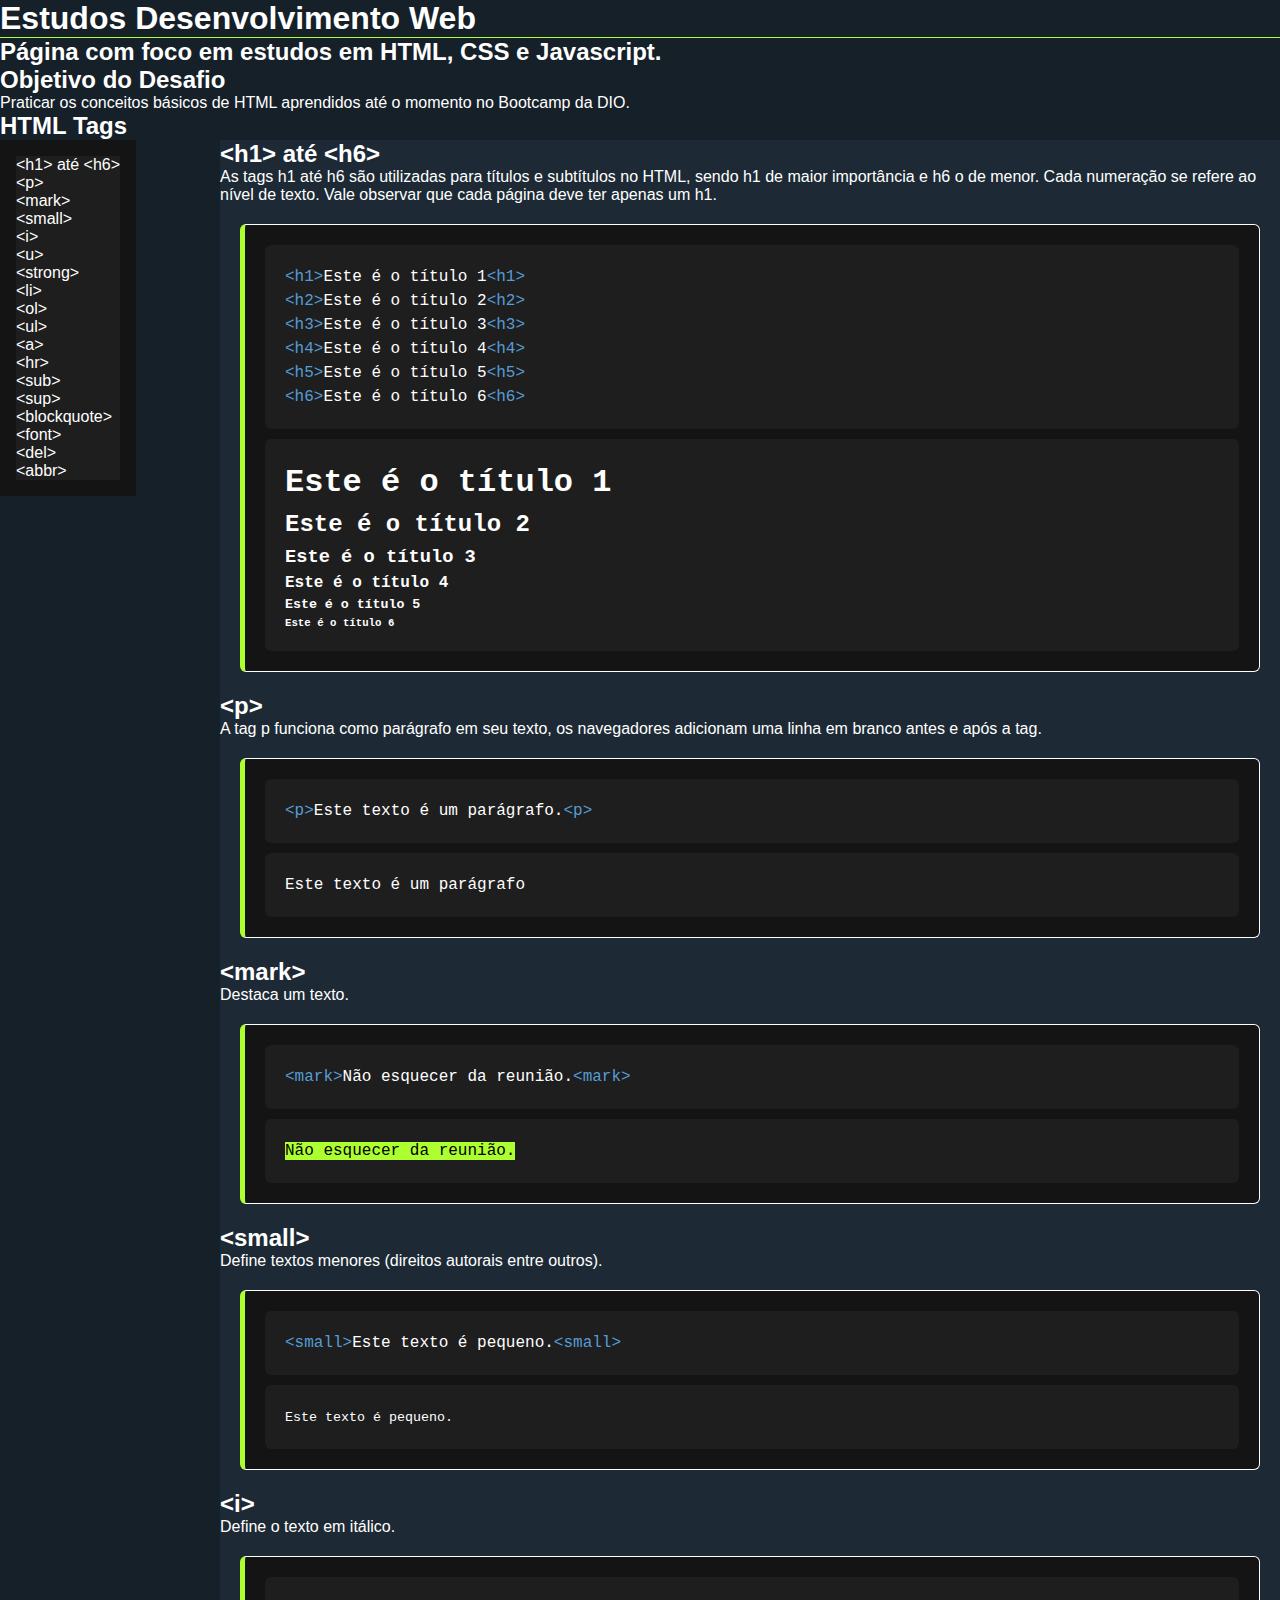
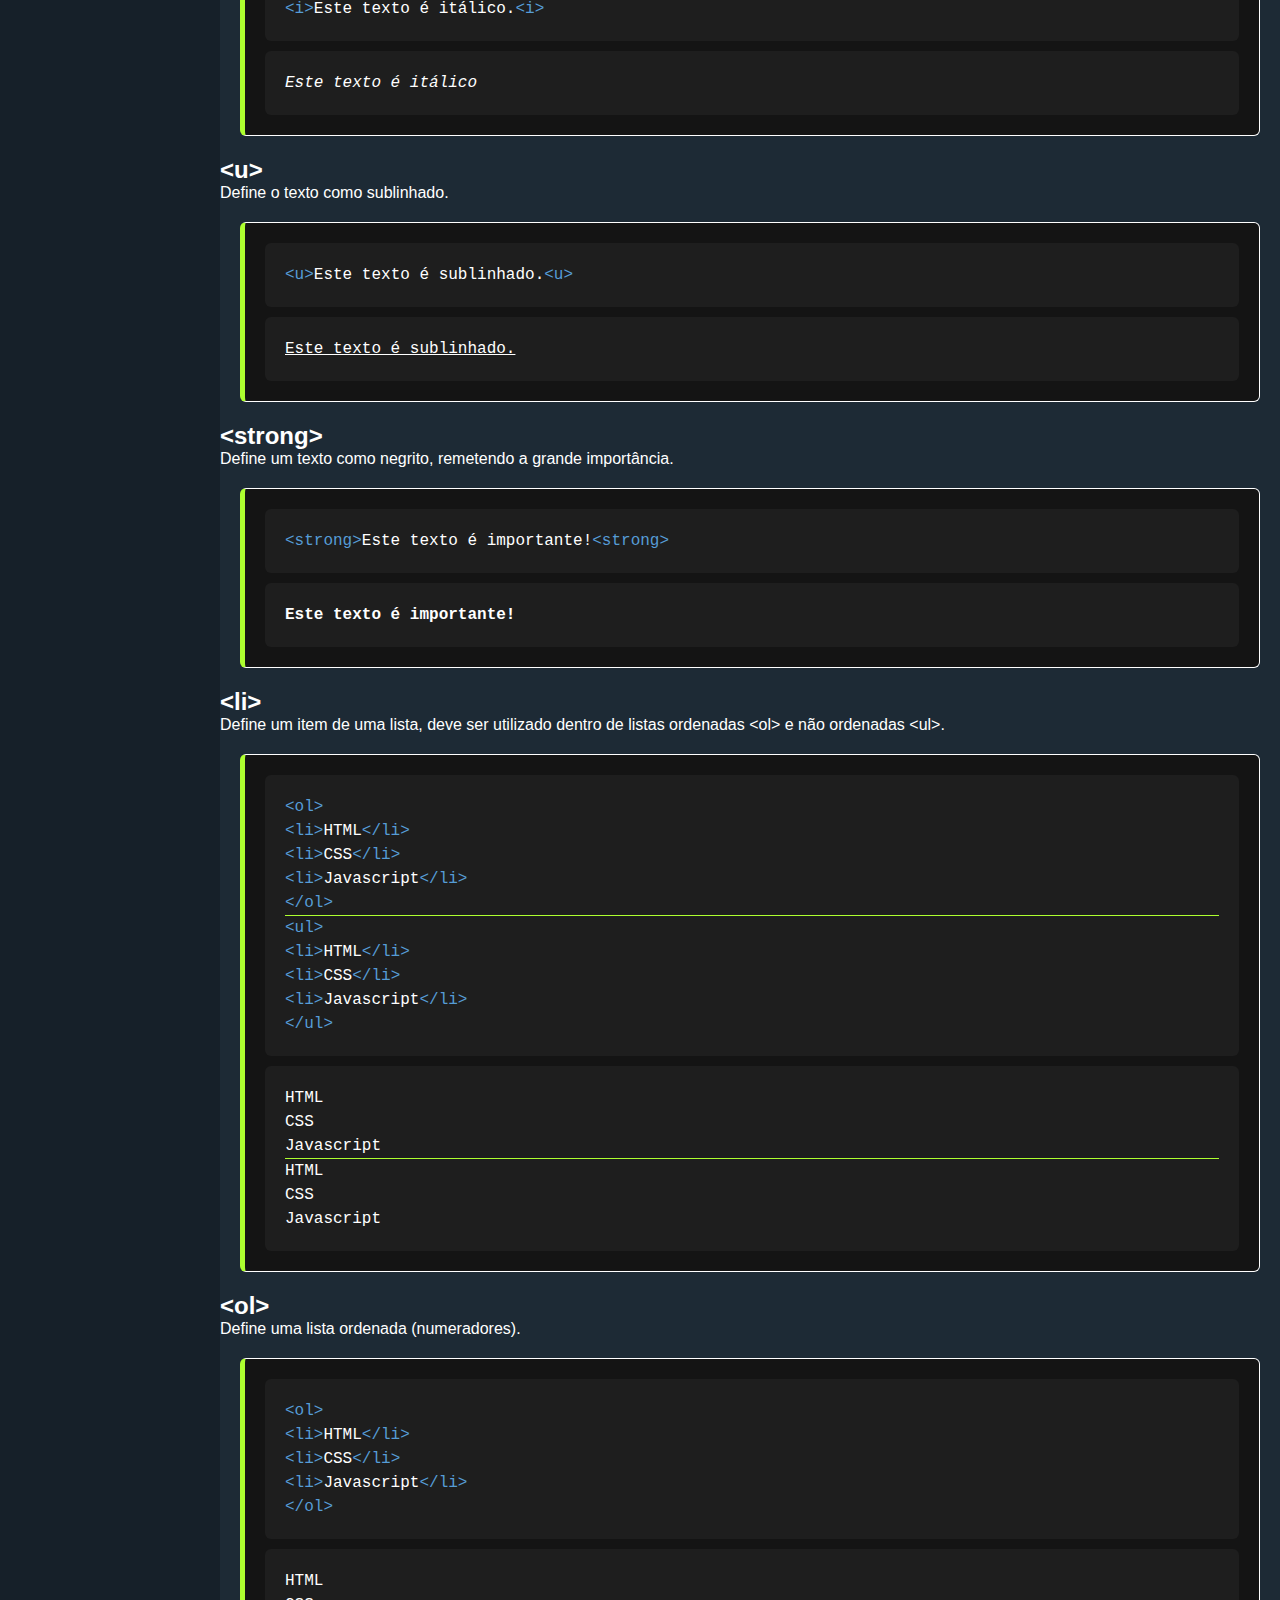
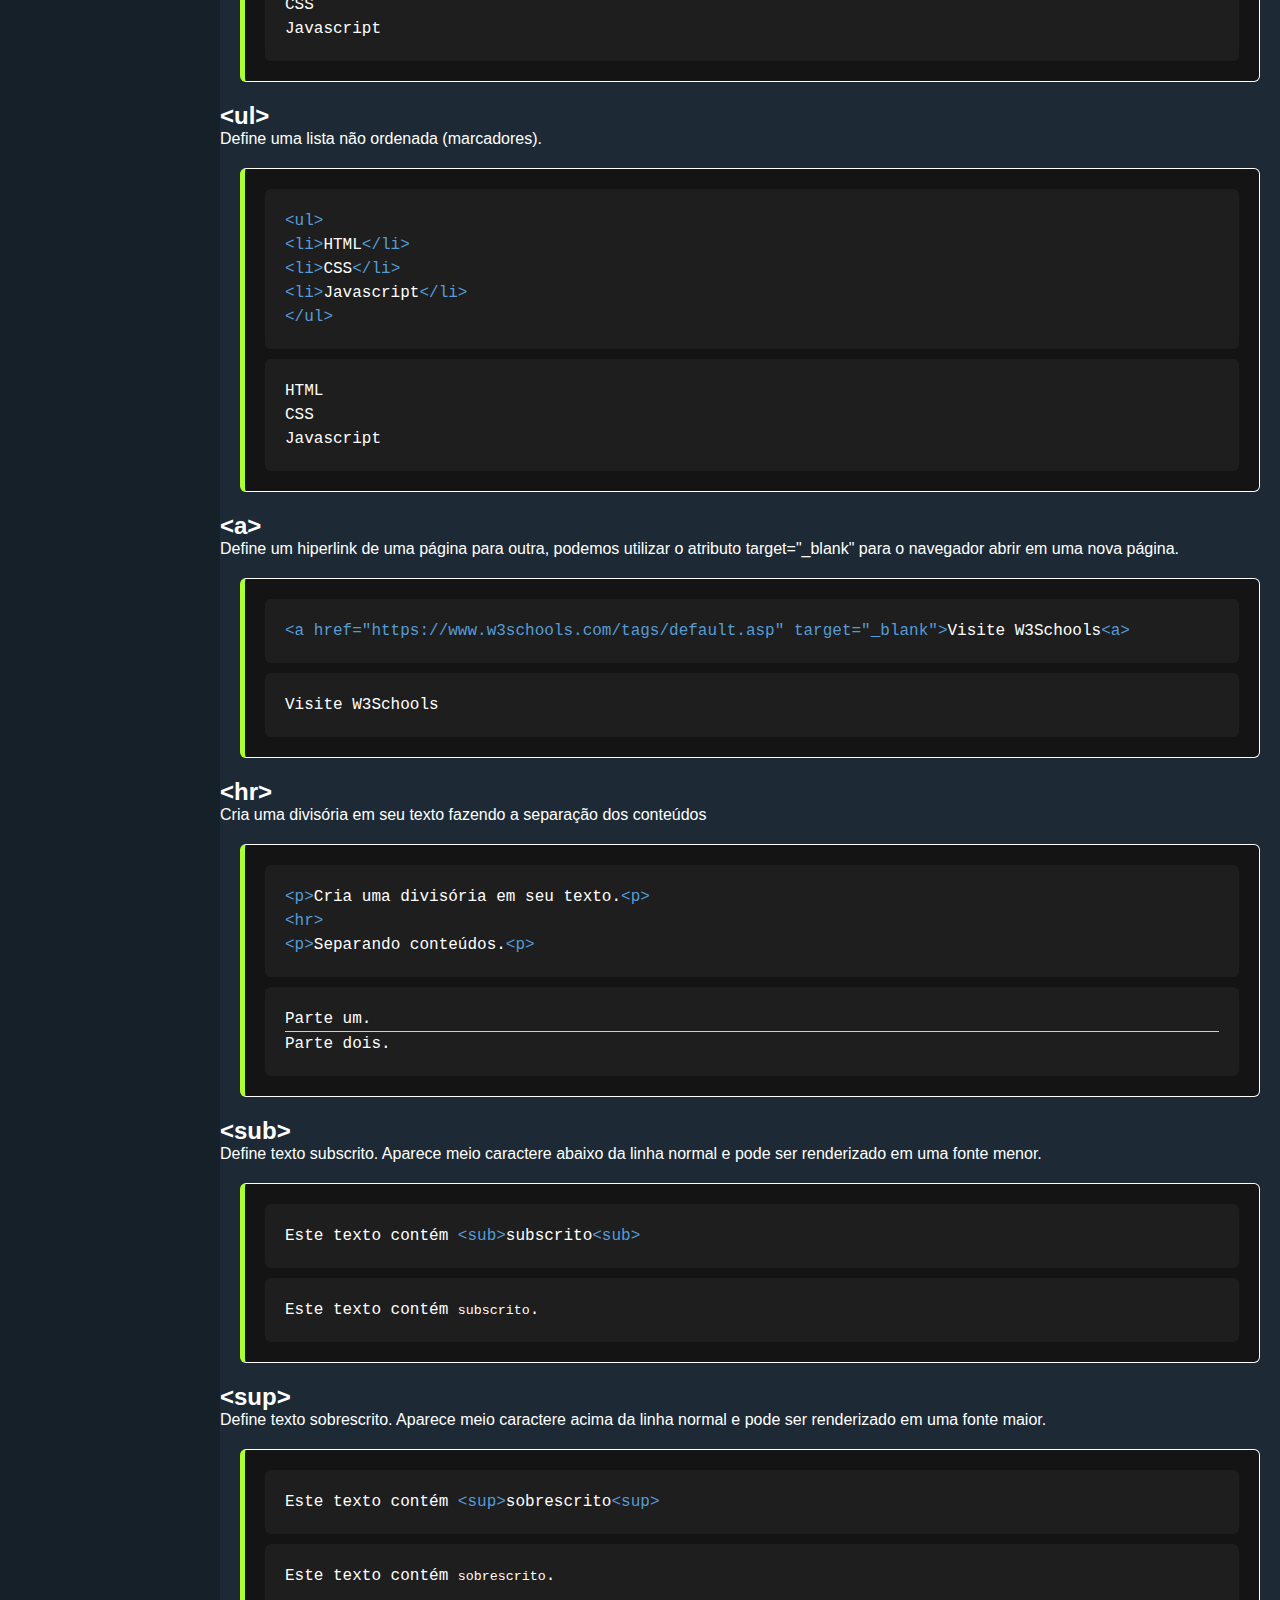
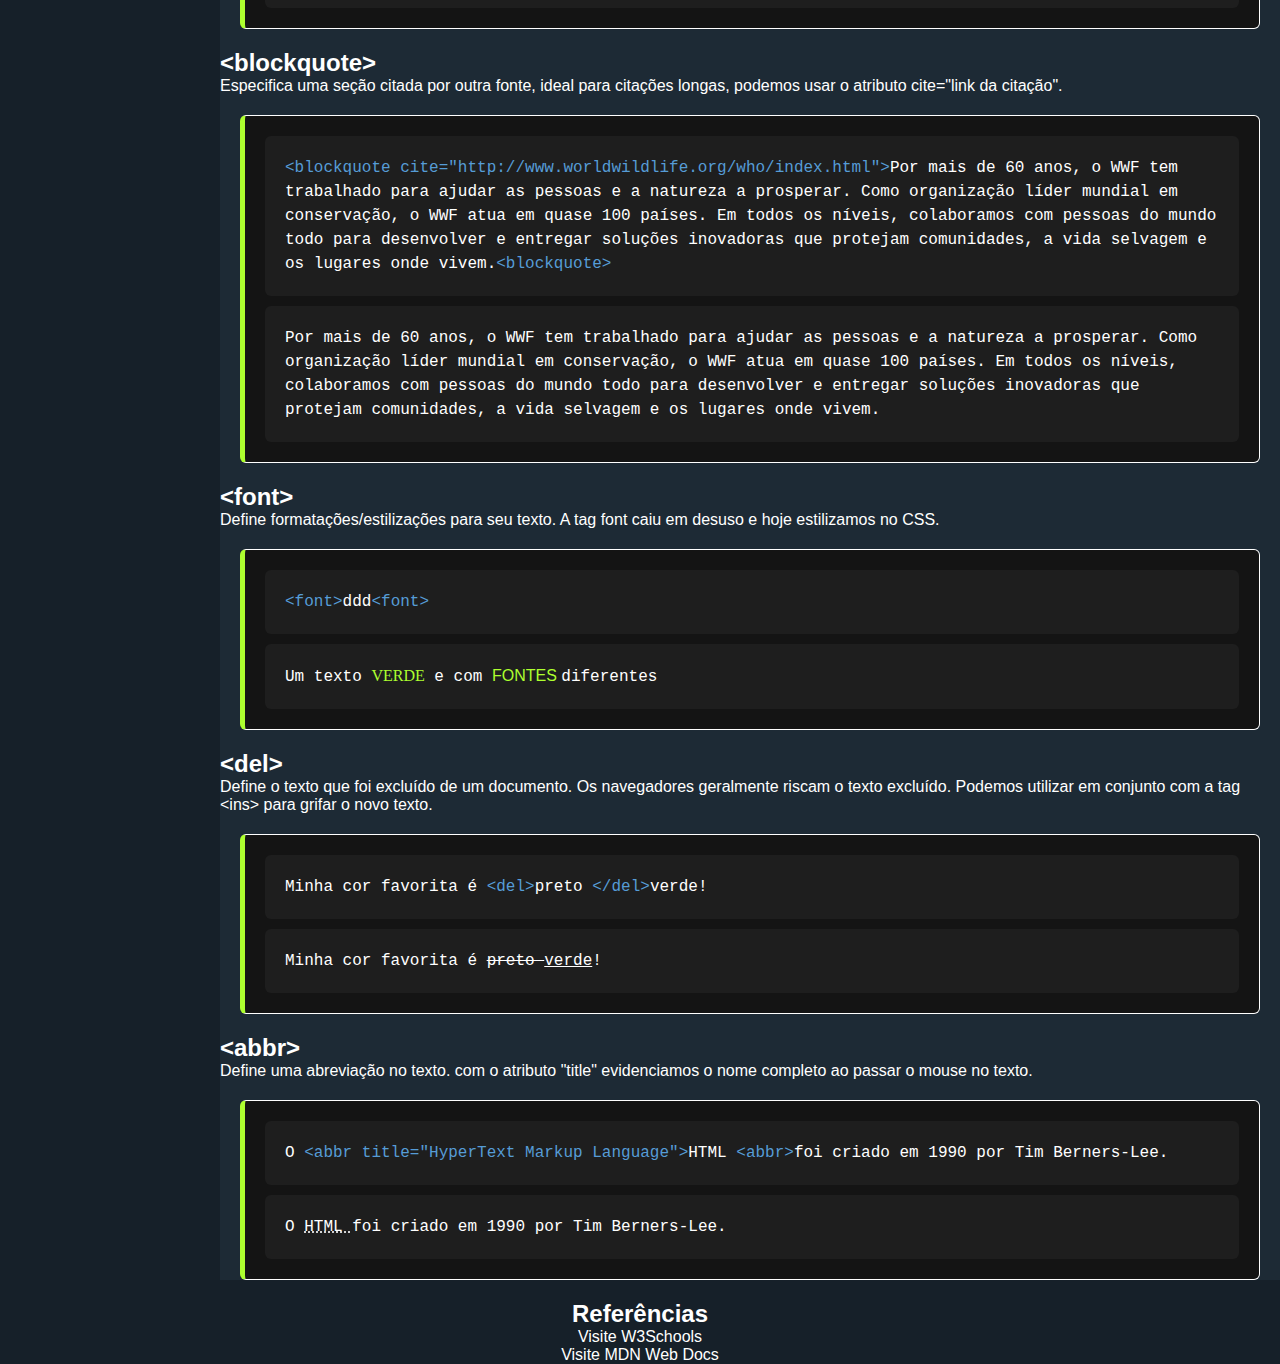
<file: index.html>
<!DOCTYPE html>
<html lang="pt-BR">

<head>
    <meta charset="UTF-8">
    <meta name="viewport" content="width=device-width, initial-scale=1.0">
    <title>Desafio: Tags HTML - Bootcamp DIO</title>
    <link rel="stylesheet" href="src/assets/css/style.css">

</head>

<body>
    <header>
        <h1>Estudos Desenvolvimento Web</h1>
        <hr>
        <h2>Página com foco em estudos em HTML, CSS e Javascript.</h2>
        <h2>Objetivo do Desafio</h2>
        <p>Praticar os conceitos básicos de HTML aprendidos até o momento no Bootcamp da DIO.</p>
    </header>

    <h2>HTML Tags</h2>
    <aside class="sidebar">
        <nav>
            <ul class="tags-list">
                <li><a href="#h1_h6">&lt;h1&gt; até &lt;h6&gt;</a></li>
                <li><a href="#p">&lt;p&gt;</a></li>
                <li><a href="#mark">&lt;mark&gt;</a></li>
                <li><a href="#small">&lt;small&gt;</a></li>
                <li><a href="#i">&lt;i&gt;</a></li>
                <li><a href="#u">&lt;u&gt;</a></li>
                <li><a href="#strong">&lt;strong&gt;</a></li>
                <li><a href="#li">&lt;li&gt;</a></li>
                <li><a href="#ol">&lt;ol&gt;</a></li>
                <li><a href="#ul">&lt;ul&gt;</a></li>
                <li><a href="#a">&lt;a&gt;</a></li>
                <li><a href="#hr">&lt;hr&gt;</a></li>
                <li><a href="#sub">&lt;sub&gt;</a></li>
                <li><a href="#sup">&lt;sup&gt;</a></li>
                <li><a href="#blockquote">&lt;blockquote&gt;</a></li>
                <li><a href="#font">&lt;font&gt;</a></li>
                <li><a href="#del">&lt;del&gt;</a></li>
                <li><a href="#abbr">&lt;abbr&gt;</a></li>
            </ul>
        </nav>
    </aside>

    <main>
        <h2 id="h1_h6">&lt;h1&gt; até &lt;h6&gt;</h2>
        <p>As tags h1 até h6 são utilizadas para títulos e subtítulos no HTML, sendo h1 de maior importância e h6 o de
            menor. Cada numeração se refere ao nível de texto. Vale observar que cada página deve ter apenas um h1.</p>

        <div class="example-container">
            <div class="code-block">
                <span class="tag">&lt;h1&gt;</span><span class="text">Este é o título 1</span><span
                    class="tag">&lt;h1&gt;</span><br>
                <span class="tag">&lt;h2&gt;</span><span class="text">Este é o título 2</span><span
                    class="tag">&lt;h2&gt;</span><br>
                <span class="tag">&lt;h3&gt;</span><span class="text">Este é o título 3</span><span
                    class="tag">&lt;h3&gt;</span><br>
                <span class="tag">&lt;h4&gt;</span><span class="text">Este é o título 4</span><span
                    class="tag">&lt;h4&gt;</span><br>
                <span class="tag">&lt;h5&gt;</span><span class="text">Este é o título 5</span><span
                    class="tag">&lt;h5&gt;</span><br>
                <span class="tag">&lt;h6&gt;</span><span class="text">Este é o título 6</span><span
                    class="tag">&lt;h6&gt;</span><br>
            </div>
            <div class="code-block">
                <h1>Este é o título 1</h1>
                <h2>Este é o título 2</h2>
                <h3>Este é o título 3</h3>
                <h4>Este é o título 4</h4>
                <h5>Este é o título 5</h5>
                <h6>Este é o título 6</h6>
            </div>
        </div>


        <h2 id="p">&lt;p&gt;</h2>
        <p>A tag p funciona como parágrafo em seu texto, os navegadores adicionam uma linha em branco antes e após a
            tag.</p>

        <div class="example-container">
            <div class="code-block">
                <span class="tag">&lt;p&gt;</span><span class="text">Este texto é um parágrafo.</span><span
                    class="tag">&lt;p&gt;</span>
            </div>
            <div>
                <p class="code-block">Este texto é um parágrafo</p>
            </div>
        </div>

        <h2 id="mark">&lt;mark&gt;</h2>
        <p>Destaca um texto.</p>

        <div class="example-container">
            <div class="code-block">
                <span class="tag">&lt;mark&gt;</span><span class="text">Não esquecer da reunião.</span><span
                    class="tag">&lt;mark&gt;</span>
            </div>
            <div class="code-block"><mark>Não esquecer da reunião.</mark></div>
        </div>

        <h2 id="small">&lt;small&gt;</h2>
        <p>Define textos menores (direitos autorais entre outros).</p>

        <div class="example-container">
            <div class="code-block">
                <span class="tag">&lt;small&gt;</span><span class="text">Este texto é pequeno.</span><span
                    class="tag">&lt;small&gt;</span>
            </div>
            <div class="code-block"><small>Este texto é pequeno.</small></div>
        </div>

        <h2 id="i">&lt;i&gt;</h2>
        <p>Define o texto em itálico.</p>

        <div class="example-container">
            <div class="code-block">
                <span class="tag">&lt;i&gt;</span><span class="text">Este texto é itálico.</span><span
                    class="tag">&lt;i&gt;</span>
            </div>
            <div class="code-block">
                <i>Este texto é itálico</i>
            </div>
        </div>

        <h2 id="u">&lt;u&gt;</h2>
        <p>Define o texto como sublinhado.</p>

        <div class="example-container">
            <div class="code-block">
                <span class="tag">&lt;u&gt;</span><span>Este texto é sublinhado.</span><span
                    class="tag">&lt;u&gt;</span>
            </div>
            <div class="code-block"><u>Este texto é sublinhado.</u></div>
        </div>

        <h2 id="strong">&lt;strong&gt;</h2>
        <p>Define um texto como negrito, remetendo a grande importância.</p>

        <div class="example-container">
            <div class="code-block">
                <span class="tag">&lt;strong&gt;</span><span>Este texto é importante!</span><span
                    class="tag">&lt;strong&gt;</span>
            </div>
            <div class="code-block">
                <strong>Este texto é importante!</strong>
            </div>
        </div>

        <h2 id="li">&lt;li&gt;</h2>
        <p>Define um item de uma lista, deve ser utilizado dentro de listas ordenadas &lt;ol&gt; e não ordenadas
            &lt;ul&gt;.</p>

        <div class="example-container">
            <div class="code-block">
                <span class="tag">&lt;ol&gt;</span><br>
                <span class="tag">&lt;li&gt;</span><span>HTML</span><span class="tag">&lt;/li&gt;</span><br>
                <span class="tag">&lt;li&gt;</span><span>CSS</span><span class="tag">&lt;/li&gt;</span><br>
                <span class="tag">&lt;li&gt;</span><span>Javascript</span><span class="tag">&lt;/li&gt;</span><br>
                <span class="tag">&lt;/ol&gt;</span><br>
                <hr>
                <span class="tag">&lt;ul&gt;</span><br>
                <span class="tag">&lt;li&gt;</span><span>HTML</span><span class="tag">&lt;/li&gt;</span><br>
                <span class="tag">&lt;li&gt;</span><span>CSS</span><span class="tag">&lt;/li&gt;</span><br>
                <span class="tag">&lt;li&gt;</span><span>Javascript</span><span class="tag">&lt;/li&gt;</span><br>
                <span class="tag">&lt;/ul&gt;</span><br>
            </div>
            <div class="code-block">
                <ol>
                    <li>HTML</li>
                    <li>CSS</li>
                    <li>Javascript</li>
                </ol>
                <hr>
                <ul>
                    <li>HTML</li>
                    <li>CSS</li>
                    <li>Javascript</li>
                </ul>
            </div>
        </div>

        <h2 id="ol">&lt;ol&gt;</h2>
        <p>Define uma lista ordenada (numeradores).</p>

        <div class="example-container">
            <div class="code-block">
                <span class="tag">&lt;ol&gt;</span><br>
                <span class="tag">&lt;li&gt;</span><span>HTML</span><span class="tag">&lt;/li&gt;</span><br>
                <span class="tag">&lt;li&gt;</span><span>CSS</span><span class="tag">&lt;/li&gt;</span><br>
                <span class="tag">&lt;li&gt;</span><span>Javascript</span><span class="tag">&lt;/li&gt;</span><br>
                <span class="tag">&lt;/ol&gt;</span><br>
            </div>
            <div class="code-block">
                <ol>
                    <li>HTML</li>
                    <li>CSS</li>
                    <li>Javascript</li>
                </ol>
            </div>
        </div>



        <h2 id="ul">&lt;ul&gt;</h2>
        <p>Define uma lista não ordenada (marcadores).</p>

        <div class="example-container">
            <div class="code-block">
                <span class="tag">&lt;ul&gt;</span><br>
                <span class="tag">&lt;li&gt;</span><span>HTML</span><span class="tag">&lt;/li&gt;</span><br>
                <span class="tag">&lt;li&gt;</span><span>CSS</span><span class="tag">&lt;/li&gt;</span><br>
                <span class="tag">&lt;li&gt;</span><span>Javascript</span><span class="tag">&lt;/li&gt;</span><br>
                <span class="tag">&lt;/ul&gt;</span><br>
            </div>
            <div class="code-block">
                <ul>
                    <li>HTML</li>
                    <li>CSS</li>
                    <li>Javascript</li>
                </ul>
            </div>
        </div>


        <h2 id="a">&lt;a&gt;</h2>
        <p>Define um hiperlink de uma página para outra, podemos utilizar o atributo target="_blank" para o navegador
            abrir em uma nova página.</p>

        <div class="example-container">
            <div class="code-block">
                <span class="tag">&lt;a href="https://www.w3schools.com/tags/default.asp"
                    target="_blank"&gt;</span><span>Visite W3Schools</span><span class="tag">&lt;a&gt;</span>
            </div>
            <div class="code-block">
                <a href="https://www.w3schools.com/tags/default.asp" target="_blank">Visite W3Schools</a>
            </div>
        </div>

        <h2 id="hr">&lt;hr&gt;</h2>
        <p>Cria uma divisória em seu texto fazendo a separação dos conteúdos</p>

        <div class="example-container">
            <div class="code-block">
                <span class="tag">&lt;p&gt;</span><span>Cria uma divisória em seu texto.</span><span
                    class="tag">&lt;p&gt;</span><br>
                <span class="tag">&lt;hr&gt;</span><span></span><br>
                <span class="tag">&lt;p&gt;</span><span>Separando conteúdos.</span><span class="tag">&lt;p&gt;</span>
            </div>
            <div class="code-block">
                <p>Parte um.</p>
                <hr>
                <p>Parte dois.</p>
            </div>
        </div>

        <h2 id="sub">&lt;sub&gt;</h2>
        <p>Define texto subscrito. Aparece meio caractere abaixo da linha normal e pode ser renderizado em uma fonte
            menor.</p>

        <div class="example-container">
            <div class="code-block">
                Este texto contém <span class="tag">&lt;sub&gt;</span><span>subscrito</span><span
                    class="tag">&lt;sub&gt;</span>
            </div>
            <div class="code-block">
                Este texto contém <sub>subscrito</sub>.
            </div>
        </div>

        <h2 id="sup">&lt;sup&gt;</h2>
        <p>Define texto sobrescrito. Aparece meio caractere acima da linha normal e pode ser renderizado em uma fonte
            maior.</p>

        <div class="example-container">
            <div class="code-block">
                Este texto contém <span class="tag">&lt;sup&gt;</span><span>sobrescrito</span><span
                    class="tag">&lt;sup&gt;</span>
            </div>
            <div class="code-block">
                Este texto contém <sup>sobrescrito</sup>.
            </div>
        </div>

        <h2 id="blockquote">&lt;blockquote&gt;</h2>
        <p>Especifica uma seção citada por outra fonte, ideal para citações longas, podemos usar o atributo cite="link
            da citação".</p>


        <div class="example-container">
            <div class="code-block">
                <span class="tag">&lt;blockquote cite="http://www.worldwildlife.org/who/index.html"&gt;</span><span
                    class="text">Por mais de 60 anos, o WWF tem trabalhado para ajudar as pessoas e a natureza a
                    prosperar. Como organização líder mundial em conservação, o WWF atua em quase 100 países. Em todos
                    os níveis, colaboramos com pessoas do mundo todo para desenvolver e entregar soluções inovadoras que
                    protejam comunidades, a vida selvagem e os lugares onde vivem.</span><span
                    class="tag">&lt;blockquote&gt;</span>
            </div>
            <div class="code-block">
                <blockquote cite="http://www.worldwildlife.org/who/index.html">
                    Por mais de 60 anos, o WWF tem trabalhado para ajudar as pessoas e a natureza a prosperar. Como
                    organização líder mundial em conservação, o WWF atua em quase 100 países. Em todos os níveis,
                    colaboramos com pessoas do mundo todo para desenvolver e entregar soluções inovadoras que protejam
                    comunidades, a vida selvagem e os lugares onde vivem.
                </blockquote>
            </div>
        </div>

        <h2 id="font">&lt;font&gt;</h2>
        <p>Define formatações/estilizações para seu texto. A tag font caiu em desuso e hoje estilizamos no CSS.</p>

        <div class="example-container">
            <div class="code-block">
                <span class="tag">&lt;font&gt;</span><span class="text">ddd</span><span class="tag">&lt;font&gt;</span>
            </div>
            <div class="code-block">
                <p>Um texto <font face="'Trebuchet MS'" color="greenyellow">VERDE</font> e com <font color="greenyellow"
                        face="Arial, Tahoma, 'Trebuchet MS'">FONTES </font>diferentes</p>
            </div>
        </div>

        <h2 id="del">&lt;del&gt;</h2>
        <p>Define o texto que foi excluído de um documento. Os navegadores geralmente riscam o texto excluído. Podemos
            utilizar em conjunto com a tag &lt;ins&gt; para grifar o novo texto.</p>

        <div class="example-container">
            <div class="code-block">
                Minha cor favorita é <span class="tag">&lt;del&gt;</span><span class="text">preto </span><span
                    class="tag">&lt;/del&gt;</span>verde!
            </div>
            <div class="code-block">
                <p>Minha cor favorita é <del>preto </del><ins>verde</ins>!</p>
            </div>
        </div>

        <h2 id="abbr">&lt;abbr&gt;</h2>
        <p>Define uma abreviação no texto. com o atributo "title" evidenciamos o nome completo ao passar o mouse no
            texto.</p>

        <div class="example-container">
            <div class="code-block">
                O <span class="tag">&lt;abbr title="HyperText Markup Language"&gt;</span><span>HTML </span><span
                    class="tag">&lt;abbr&gt;</span>foi criado em 1990 por Tim Berners-Lee.
            </div>
            <div class="code-block">
                <p>O <abbr title="HyperText Markup Language">HTML </abbr>foi criado em 1990 por Tim Berners-Lee.</p>
            </div>
        </div>
    </main>

    <footer>
        <h2>Referências</h2>
        <ul>
            <li><a href="https://www.w3schools.com/tags/default.asp" target="_blank">Visite W3Schools</a></li>
            <li><a href="https://developer.mozilla.org/en-US/docs/Web/HTML" target="_blank">Visite MDN Web Docs</a></li>
        </ul>
    </footer>

</body>

</html>
</file>
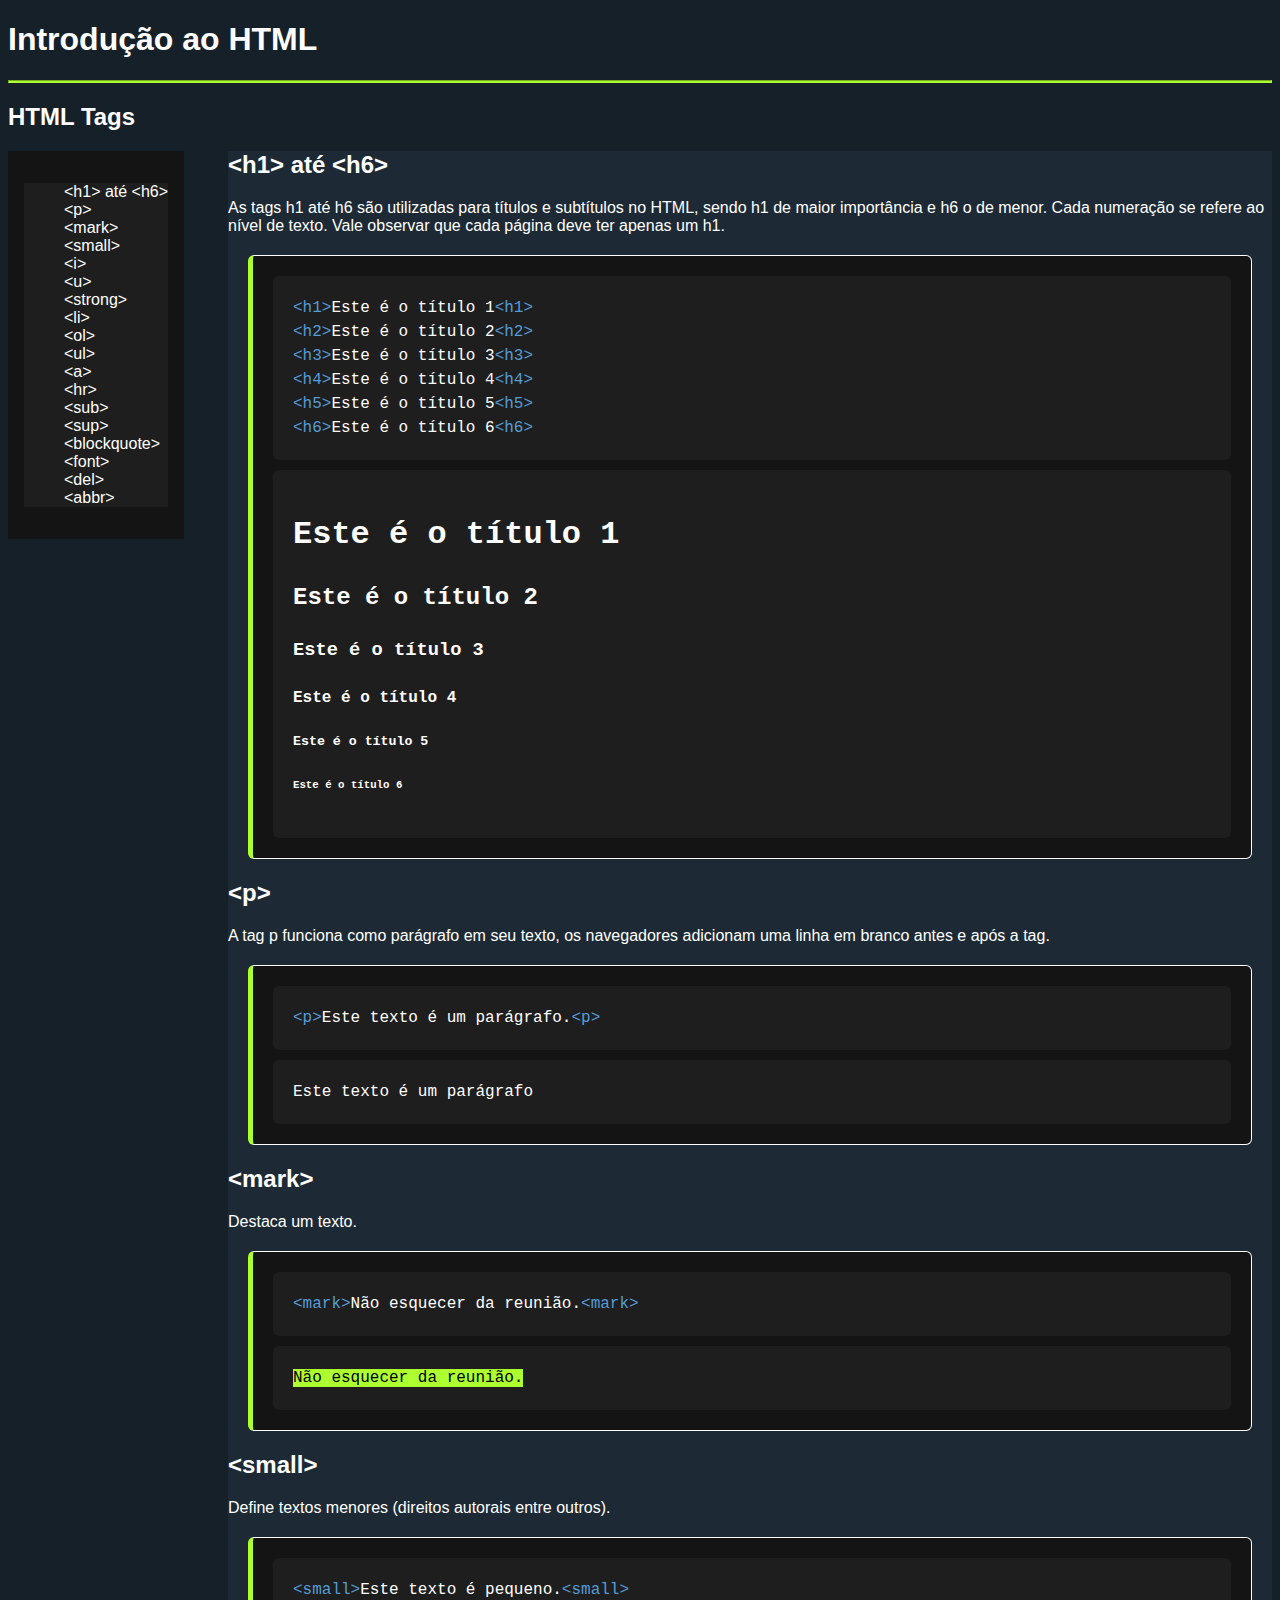
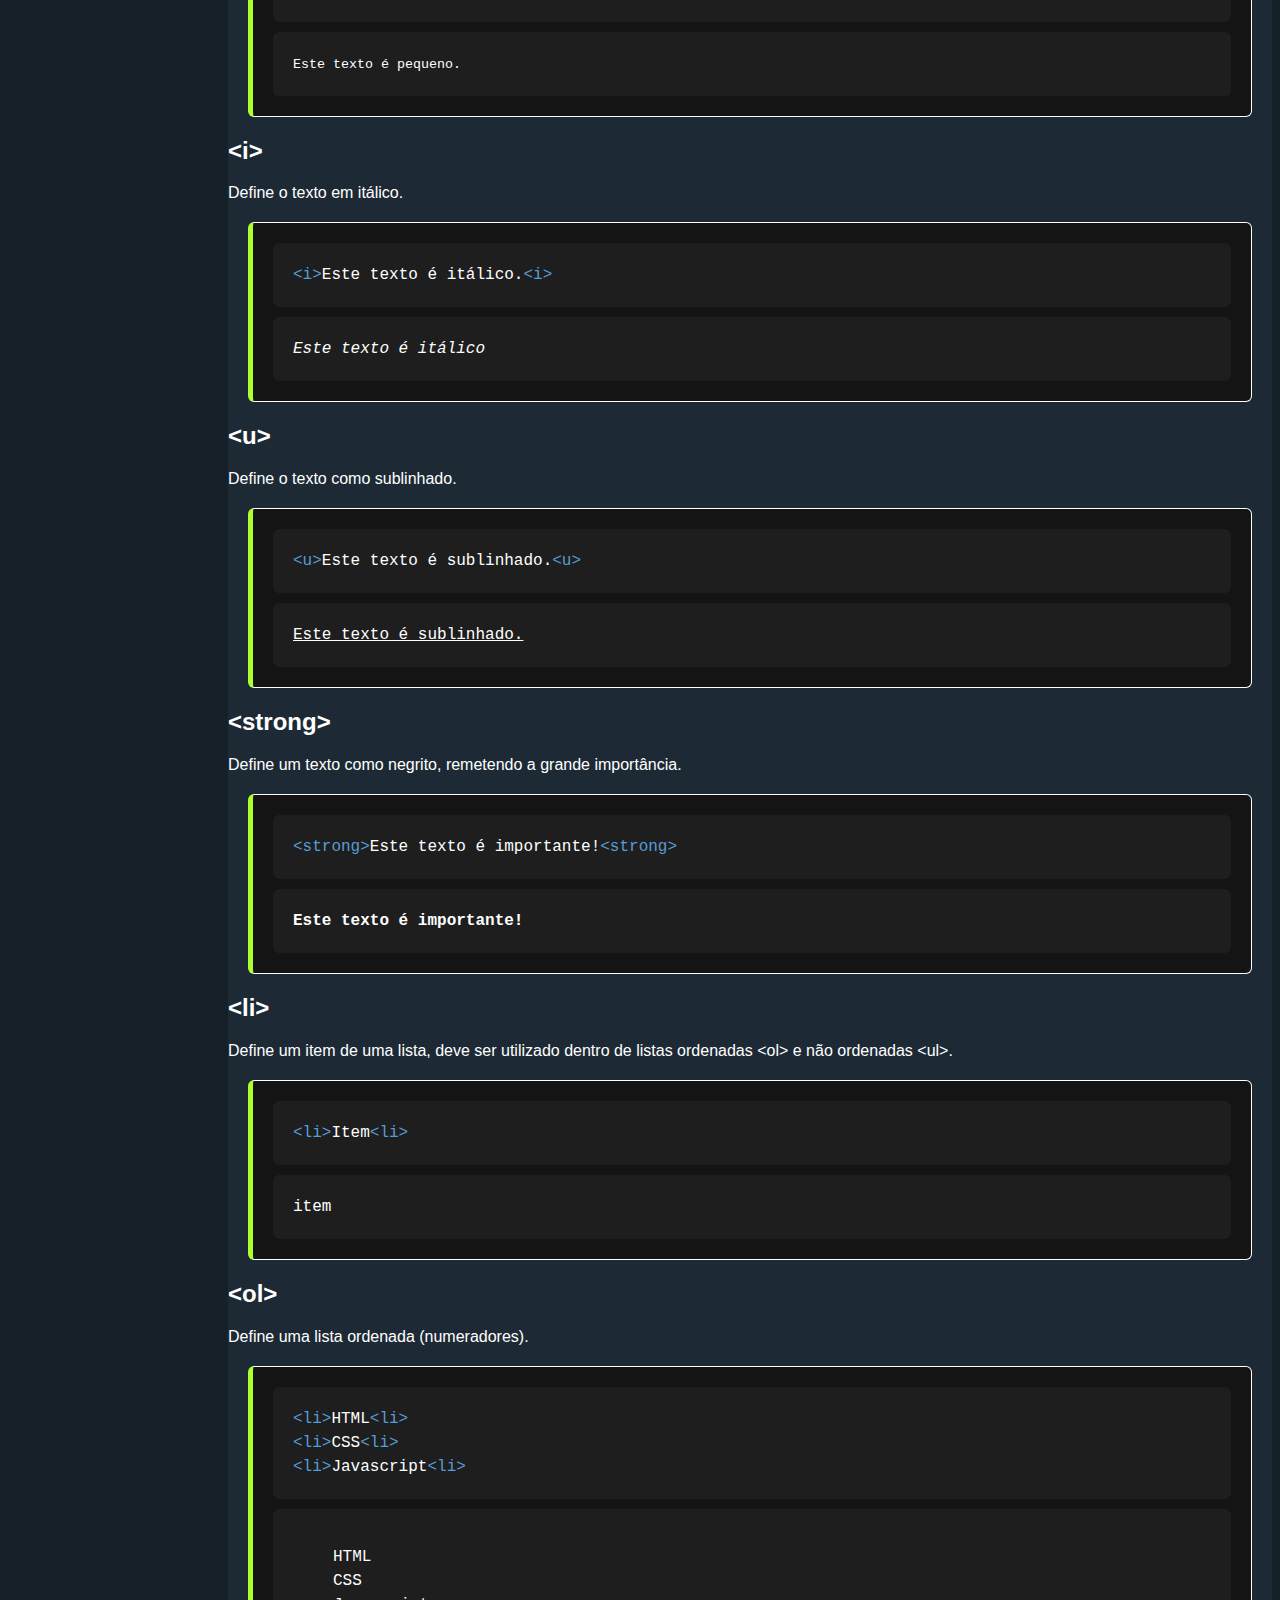
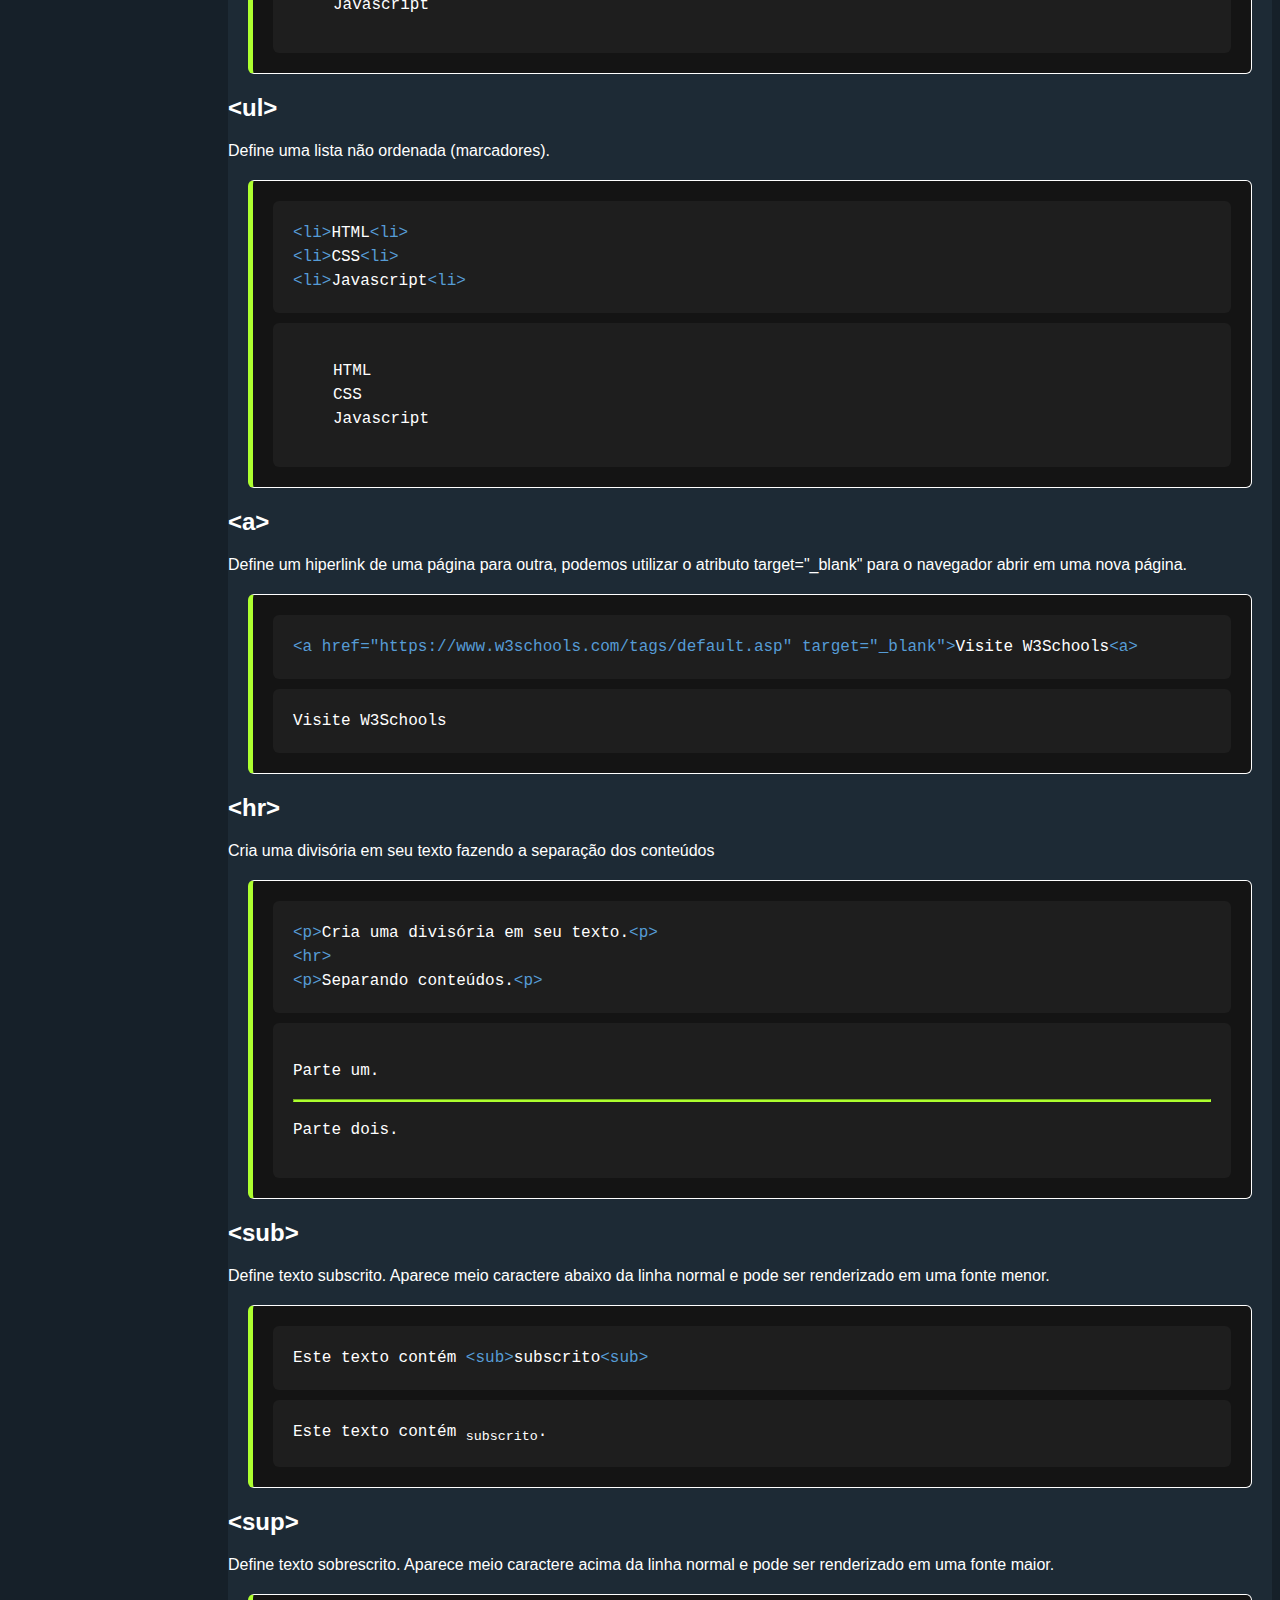
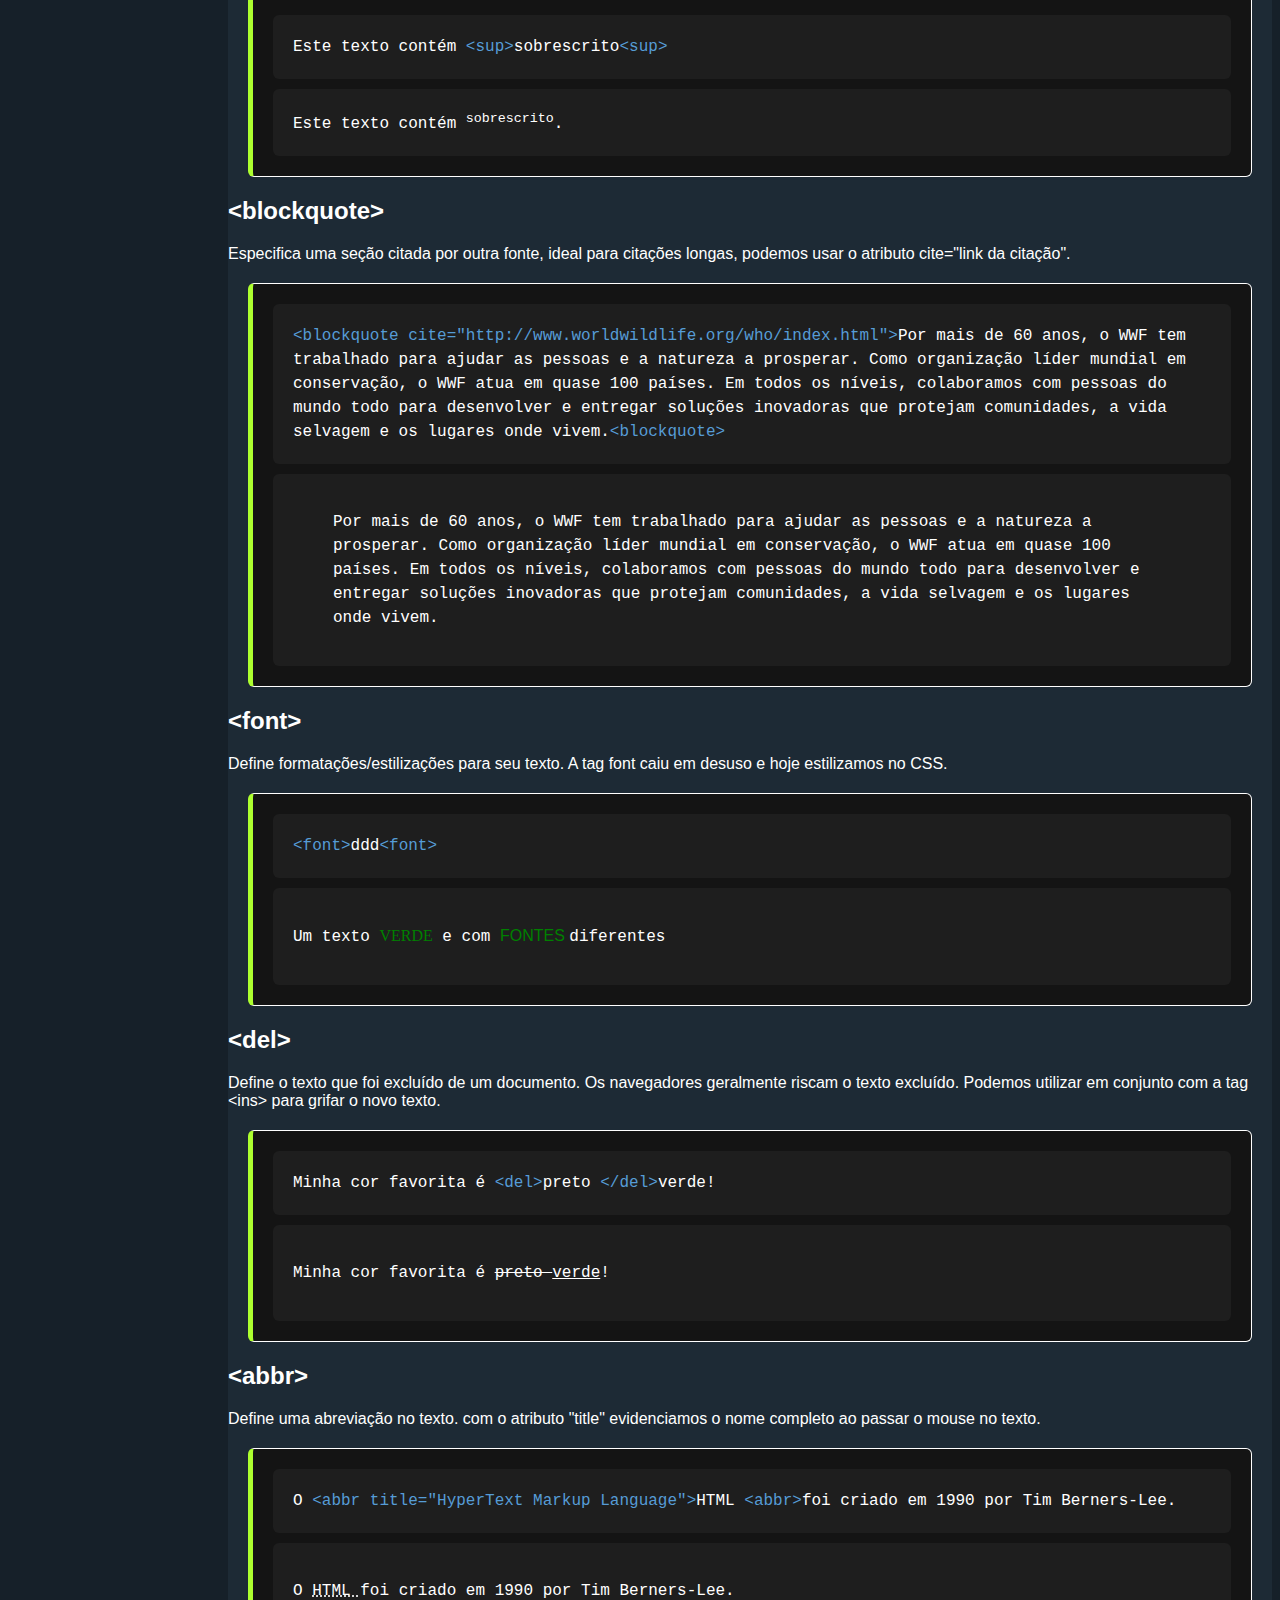
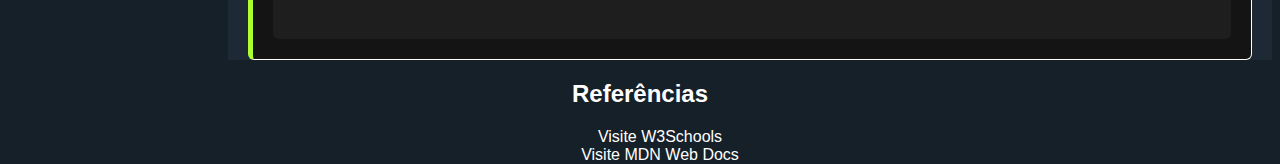
<file: challenge.html>
<!DOCTYPE html>
<html lang="pt-BR">
<head>
    <meta charset="UTF-8">
    <meta name="viewport" content="width=device-width, initial-scale=1.0">
    <title>Desafio: Tags HTML - Bootcamp DIO</title>
    <link rel="stylesheet" href="style.css">

</head>
<body>
    <header>
        <h1>Introdução ao HTML</h1>
        <hr>
    </header>

    <h2>HTML Tags</h2>
        <aside class="sidebar">
            <nav>
            <ul class="tags-list">
                <li><a href="#h1_h6">&lt;h1&gt; até &lt;h6&gt;</a></li>
                <li><a href="#p">&lt;p&gt;</a></li>
                <li><a href="#mark">&lt;mark&gt;</a></li>
                <li><a href="#small">&lt;small&gt;</a></li>
                <li><a href="#i">&lt;i&gt;</a></li>
                <li><a href="#u">&lt;u&gt;</a></li>
                <li><a href="#strong">&lt;strong&gt;</a></li>
                <li><a href="#li">&lt;li&gt;</a></li>
                <li><a href="#ol">&lt;ol&gt;</a></li>
                <li><a href="#ul">&lt;ul&gt;</a></li>
                <li><a href="#a">&lt;a&gt;</a></li>
                <li><a href="#hr">&lt;hr&gt;</a></li>
                <li><a href="#sub">&lt;sub&gt;</a></li>
                <li><a href="#sup">&lt;sup&gt;</a></li>
                <li><a href="#blockquote">&lt;blockquote&gt;</a></li>
                <li><a href="#font">&lt;font&gt;</a></li>
                <li><a href="#del">&lt;del&gt;</a></li>
                <li><a href="#abbr">&lt;abbr&gt;</a></li>
            </ul>
        </nav>
        </aside>

    <main>

        <h2 id="h1_h6">&lt;h1&gt; até &lt;h6&gt;</h2>
        <p>As tags h1 até h6 são utilizadas para títulos e subtítulos no HTML, sendo h1 de maior importância e h6 o de menor. Cada numeração se refere ao nível de texto. Vale observar que cada página deve ter apenas um h1.</p>

        <div class="example-container">
            <div class="code-block">
                <span class="tag">&lt;h1&gt;</span><span class="text">Este é o título 1</span><span class="tag">&lt;h1&gt;</span><br>
                <span class="tag">&lt;h2&gt;</span><span class="text">Este é o título 2</span><span class="tag">&lt;h2&gt;</span><br>
                <span class="tag">&lt;h3&gt;</span><span class="text">Este é o título 3</span><span class="tag">&lt;h3&gt;</span><br>
                <span class="tag">&lt;h4&gt;</span><span class="text">Este é o título 4</span><span class="tag">&lt;h4&gt;</span><br>
                <span class="tag">&lt;h5&gt;</span><span class="text">Este é o título 5</span><span class="tag">&lt;h5&gt;</span><br>
                <span class="tag">&lt;h6&gt;</span><span class="text">Este é o título 6</span><span class="tag">&lt;h6&gt;</span><br>
            </div>
            <div class="code-block">
                <h1>Este é o título 1</h1>
                <h2>Este é o título 2</h2>
                <h3>Este é o título 3</h3>
                <h4>Este é o título 4</h4>
                <h5>Este é o título 5</h5>
                <h6>Este é o título 6</h6>
            </div>
        </div>
    

        <h2 id="p">&lt;p&gt;</h2>
        <p>A tag p funciona como parágrafo em seu texto, os navegadores adicionam uma linha em branco antes e após a tag.</p>
        
        <div class="example-container">
            <div class="code-block">
                <span class="tag">&lt;p&gt;</span><span class="text">Este texto é um parágrafo.</span><span class="tag">&lt;p&gt;</span>
            </div>
            <div>
                <p class="code-block">Este texto é um parágrafo</p>
            </div>
        </div>

        <h2 id="mark">&lt;mark&gt;</h2>
        <p>Destaca um texto.</p>

        <div class="example-container">
            <div class="code-block">
                <span class="tag">&lt;mark&gt;</span><span class="text">Não esquecer da reunião.</span><span class="tag">&lt;mark&gt;</span>
            </div>
            <div class="code-block"><mark>Não esquecer da reunião.</mark></div>
        </div>

        <h2 id="small">&lt;small&gt;</h2>
        <p>Define textos menores (direitos autorais entre outros).</p>

        <div class="example-container">
            <div class="code-block">
                <span class="tag">&lt;small&gt;</span><span class="text">Este texto é pequeno.</span><span class="tag">&lt;small&gt;</span>
            </div>
            <div class="code-block"><small>Este texto é pequeno.</small></div>
        </div>
        
        <h2 id="i">&lt;i&gt;</h2>
        <p>Define o texto em itálico.</p>

        <div class="example-container">
            <div class="code-block">
                <span class="tag">&lt;i&gt;</span><span class="text">Este texto é itálico.</span><span class="tag">&lt;i&gt;</span>
            </div>
            <div class="code-block">
                <i>Este texto é itálico</i>
            </div>
        </div>

        <h2 id="u">&lt;u&gt;</h2>
        <p>Define o texto como sublinhado.</p>

        <div class="example-container">
            <div class="code-block">
                <span class="tag">&lt;u&gt;</span><span>Este texto é sublinhado.</span><span class="tag">&lt;u&gt;</span>
            </div>
            <div class="code-block"><u>Este texto é sublinhado.</u></div>
        </div>

        <h2 id="strong">&lt;strong&gt;</h2>
        <p>Define um texto como negrito, remetendo a grande importância.</p>

        <div class="example-container">
            <div class="code-block">
                <span class="tag">&lt;strong&gt;</span><span>Este texto é importante!</span><span class="tag">&lt;strong&gt;</span>
            </div>
            <div class="code-block">
                <strong>Este texto é importante!</strong>
            </div>
        </div>

        <h2 id="li">&lt;li&gt;</h2>
        <p>Define um item de uma lista, deve ser utilizado dentro de listas ordenadas &lt;ol&gt; e não ordenadas &lt;ul&gt;.</p>

        <div class="example-container">
            <div class="code-block">
                <span class="tag">&lt;li&gt;</span><span>Item</span><span class="tag">&lt;li&gt;</span>
            </div>
            <div class="code-block">
                <li>item</li>
            </div>
        </div>

        <h2 id="ol">&lt;ol&gt;</h2>
        <p>Define uma lista ordenada (numeradores).</p>

        <div class="example-container">
            <div class="code-block">
                <span class="tag">&lt;li&gt;</span><span>HTML</span><span class="tag">&lt;li&gt;</span><br>
                <span class="tag">&lt;li&gt;</span><span>CSS</span><span class="tag">&lt;li&gt;</span><br>
                <span class="tag">&lt;li&gt;</span><span>Javascript</span><span class="tag">&lt;li&gt;</span>
            </div>
            <div class="code-block">
                <ol>
                    <li>HTML</li>
                    <li>CSS</li>
                    <li>Javascript</li>
                </ol>
            </div>
        </div>
    
    

        <h2 id="ul">&lt;ul&gt;</h2>
        <p>Define uma lista não ordenada (marcadores).</p>

        <div class="example-container">
            <div class="code-block">
                <span class="tag">&lt;li&gt;</span><span>HTML</span><span class="tag">&lt;li&gt;</span><br>
                <span class="tag">&lt;li&gt;</span><span>CSS</span><span class="tag">&lt;li&gt;</span><br>
                <span class="tag">&lt;li&gt;</span><span>Javascript</span><span class="tag">&lt;li&gt;</span>
            </div>
            <div class="code-block">
                <ul>
                    <li>HTML</li>
                    <li>CSS</li>
                    <li>Javascript</li>
                </ul>
            </div>
        </div>
    

        <h2 id="a">&lt;a&gt;</h2>
        <p>Define um hiperlink de uma página para outra, podemos utilizar o atributo target="_blank" para o navegador abrir em uma nova página.</p>

        <div class="example-container">
            <div class="code-block">
                <span class="tag">&lt;a href="https://www.w3schools.com/tags/default.asp" target="_blank"&gt;</span><span>Visite W3Schools</span><span class="tag">&lt;a&gt;</span>
            </div>
            <div class="code-block">
                <a href="https://www.w3schools.com/tags/default.asp" target="_blank">Visite W3Schools</a>
            </div>
        </div>

        <h2 id="hr">&lt;hr&gt;</h2>
        <p>Cria uma divisória em seu texto fazendo a separação dos conteúdos</p>

        <div class="example-container">
            <div class="code-block">
                <span class="tag">&lt;p&gt;</span><span>Cria uma divisória em seu texto.</span><span class="tag">&lt;p&gt;</span><br>
                <span class="tag">&lt;hr&gt;</span><span></span><br>
                <span class="tag">&lt;p&gt;</span><span>Separando conteúdos.</span><span class="tag">&lt;p&gt;</span>
            </div>
            <div class="code-block">
                <p>Parte um.</p>
                <hr>
                <p>Parte dois.</p>
            </div>
        </div>

        <h2 id="sub">&lt;sub&gt;</h2>
        <p>Define texto subscrito. Aparece meio caractere abaixo da linha normal e pode ser renderizado em uma fonte menor.</p>

        <div class="example-container">
            <div class="code-block">
                Este texto contém <span class="tag">&lt;sub&gt;</span><span>subscrito</span><span class="tag">&lt;sub&gt;</span>
            </div>
            <div class="code-block">
                Este texto contém <sub>subscrito</sub>.
            </div>
        </div>

        <h2 id="sup">&lt;sup&gt;</h2>
        <p>Define texto sobrescrito. Aparece meio caractere acima da linha normal e pode ser renderizado em uma fonte maior.</p>
    
        <div class="example-container">
            <div class="code-block">
                Este texto contém <span class="tag">&lt;sup&gt;</span><span>sobrescrito</span><span class="tag">&lt;sup&gt;</span>
            </div>
            <div class="code-block">
                Este texto contém <sup>sobrescrito</sup>.
            </div>
        </div>

        <h2 id="blockquote">&lt;blockquote&gt;</h2>
        <p>Especifica uma seção citada por outra fonte, ideal para citações longas, podemos usar o atributo cite="link da citação".</p>
        

        <div class="example-container">
            <div class="code-block">
                <span class="tag">&lt;blockquote cite="http://www.worldwildlife.org/who/index.html"&gt;</span><span class="text">Por mais de 60 anos, o WWF tem trabalhado para ajudar as pessoas e a natureza a prosperar. Como organização líder mundial em conservação, o WWF atua em quase 100 países. Em todos os níveis, colaboramos com pessoas do mundo todo para desenvolver e entregar soluções inovadoras que protejam comunidades, a vida selvagem e os lugares onde vivem.</span><span class="tag">&lt;blockquote&gt;</span>
            </div>
            <div class="code-block">
                <blockquote cite="http://www.worldwildlife.org/who/index.html">
                Por mais de 60 anos, o WWF tem trabalhado para ajudar as pessoas e a natureza a prosperar. Como organização líder mundial em conservação, o WWF atua em quase 100 países. Em todos os níveis, colaboramos com pessoas do mundo todo para desenvolver e entregar soluções inovadoras que protejam comunidades, a vida selvagem e os lugares onde vivem.
                </blockquote>
            </div>
        </div>

        <h2 id="font">&lt;font&gt;</h2>
        <p>Define formatações/estilizações para seu texto. A tag font caiu em desuso e hoje estilizamos no CSS.</p>

        <div class="example-container">
            <div class="code-block">
                <span class="tag">&lt;font&gt;</span><span class="text">ddd</span><span class="tag">&lt;font&gt;</span>
            </div>
            <div class="code-block">
                <p>Um texto <font face="'Trebuchet MS'" color="green">VERDE</font> e com <font color="green" face="Arial, Tahoma, 'Trebuchet MS'">FONTES </font>diferentes</p>
            </div>
        </div>

        <h2 id="del">&lt;del&gt;</h2>
        <p>Define o texto que foi excluído de um documento. Os navegadores geralmente riscam o texto excluído. Podemos utilizar em conjunto com a tag &lt;ins&gt; para grifar o novo texto.</p>

        <div class="example-container">
            <div class="code-block">
                Minha cor favorita é <span class="tag">&lt;del&gt;</span><span class="text">preto </span><span class="tag">&lt;/del&gt;</span>verde!
            </div>
            <div class="code-block">
                <p>Minha cor favorita é <del>preto </del><ins>verde</ins>!</p>
            </div>
        </div>

        <h2 id="abbr">&lt;abbr&gt;</h2>
        <p>Define uma abreviação no texto. com o atributo "title" evidenciamos o nome completo ao passar o mouse no texto.</p>        

        <div class="example-container">
            <div class="code-block">
                O <span class="tag">&lt;abbr title="HyperText Markup Language"&gt;</span><span>HTML </span><span class="tag">&lt;abbr&gt;</span>foi criado em 1990 por Tim Berners-Lee.
            </div>
            <div class="code-block">
                <p>O <abbr title="HyperText Markup Language">HTML </abbr>foi criado em 1990 por Tim Berners-Lee.</p>
            </div>
        </div>
    </main>

    <footer>
        <h2>Referências</h2>
        <ul>
            <li><a href="https://www.w3schools.com/tags/default.asp" target="_blank">Visite W3Schools</a></li>
            <li><a href="https://developer.mozilla.org/en-US/docs/Web/HTML" target="_blank">Visite MDN Web Docs</a></li>
        </ul>
    </footer>

</body>
</html>
</file>
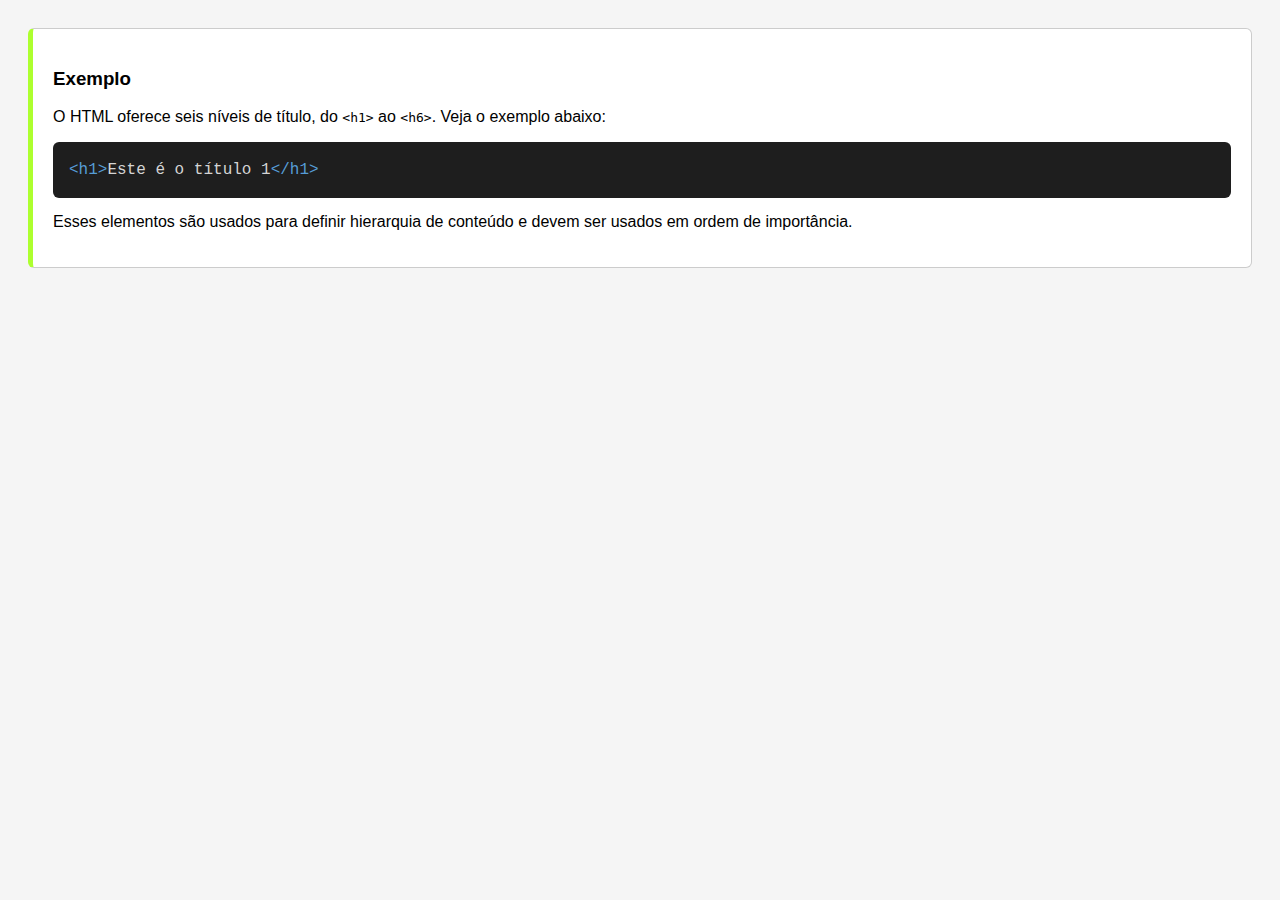
<file: exemplobloco.html>
<!DOCTYPE html>
<html lang="pt-BR">
<head>
  <meta charset="UTF-8">
  <title>Exemplo de Títulos HTML</title>
  <style>
    body {
      background-color: #f5f5f5;
      font-family: Arial, sans-serif;
      padding: 20px;
    }

    .example-container {
      border: 1px solid #ccc;
      border-left: 5px solid greenyellow;
      background-color: #fff;
      padding: 20px;
      margin-bottom: 30px;
      border-radius: 6px;
    }

    /* fundo da caixa */
    .code-block {
      background-color: #1e1e1e;
      color: #ccc;
      font-family: Consolas, "Courier New", monospace;
      padding: 16px;
      border-radius: 6px;
      overflow-x: auto;
      line-height: 1.5;
    }

    .tag { color: #569cd6; }
    .text { color: #d4d4d4; }
    .comment { color: #6a9955; font-style: italic; }

    p {
      margin-top: 15px;
    }
  </style>
</head>
<body>

  <div class="example-container">
    <h3>Exemplo</h3>
    <p>O HTML oferece seis níveis de título, do <code>&lt;h1&gt;</code> ao <code>&lt;h6&gt;</code>. Veja o exemplo abaixo:</p>

    <div class="code-block">
      <span class="tag">&lt;h1&gt;</span><span class="text">Este é o título 1</span><span class="tag">&lt;/h1&gt;</span><br>

    </div>

    <p>Esses elementos são usados para definir hierarquia de conteúdo e devem ser usados em ordem de importância.</p>
  </div>

</body>
</html>
</file>
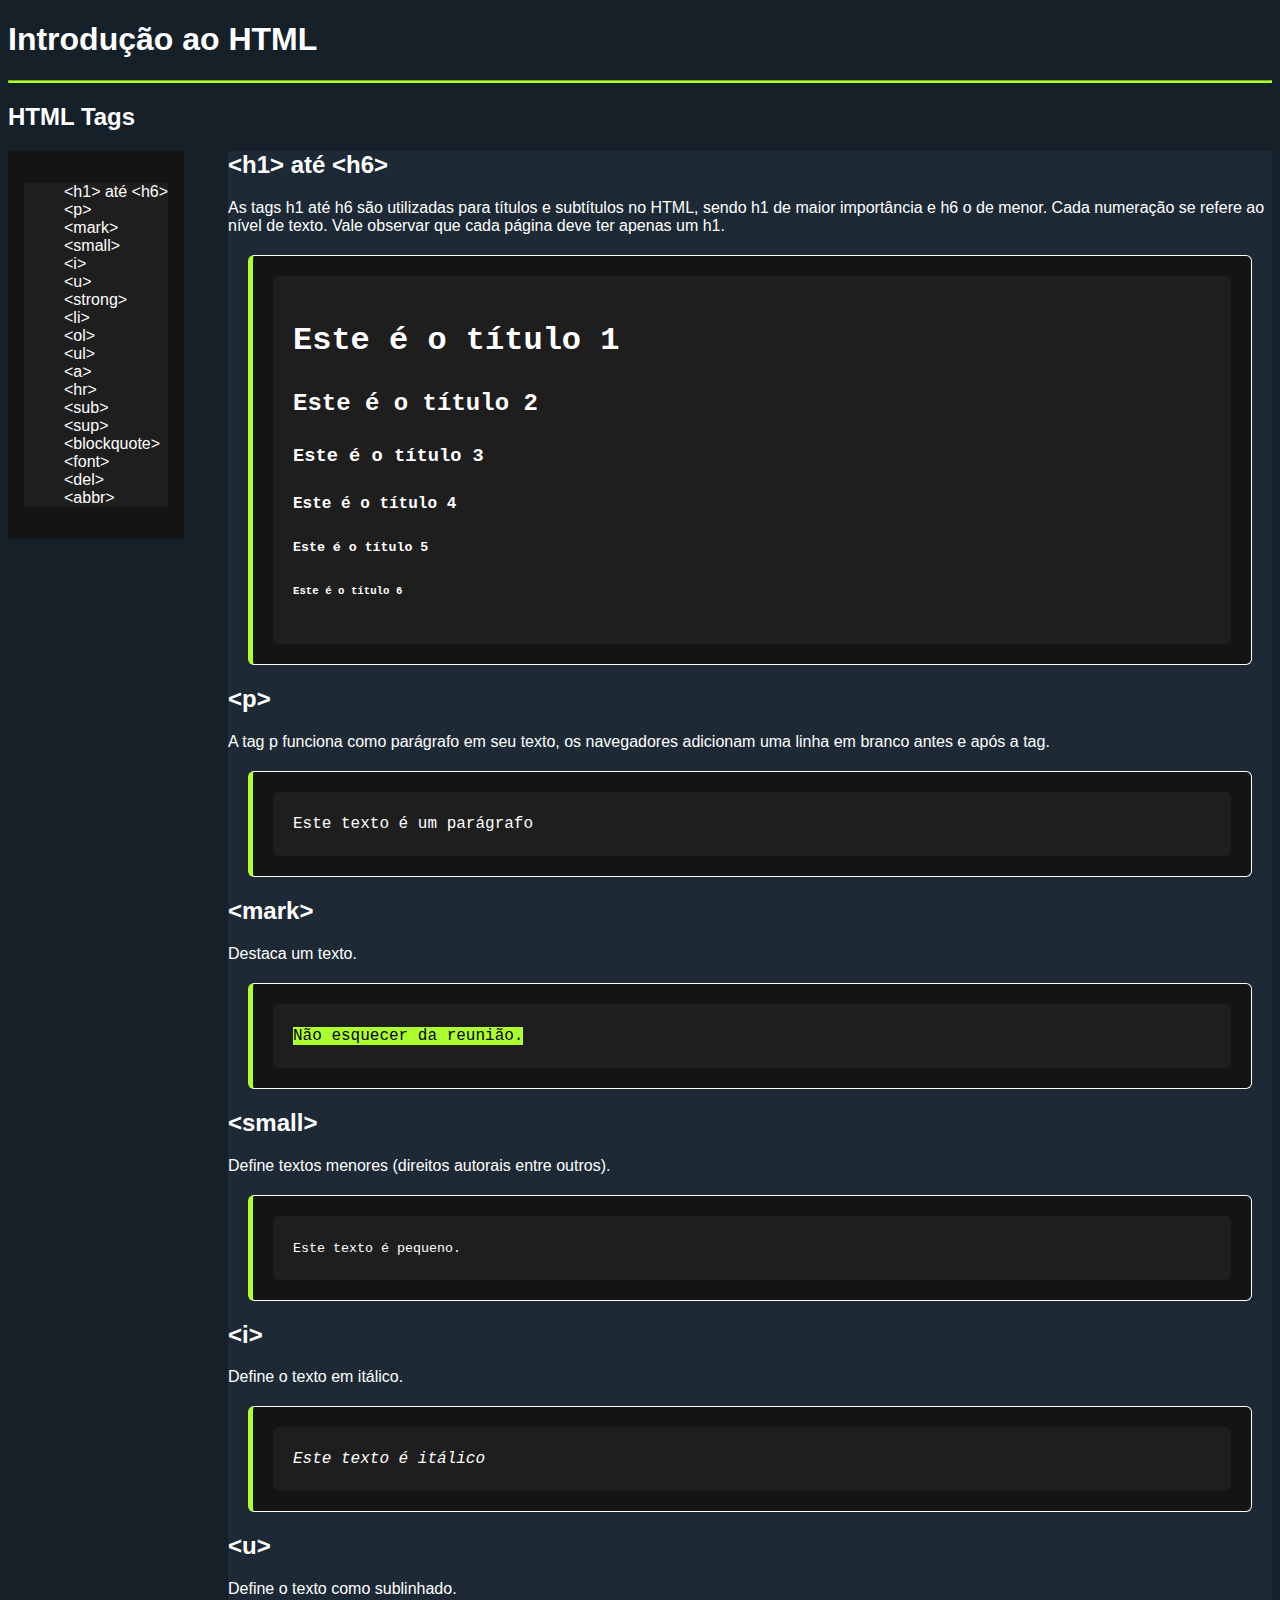
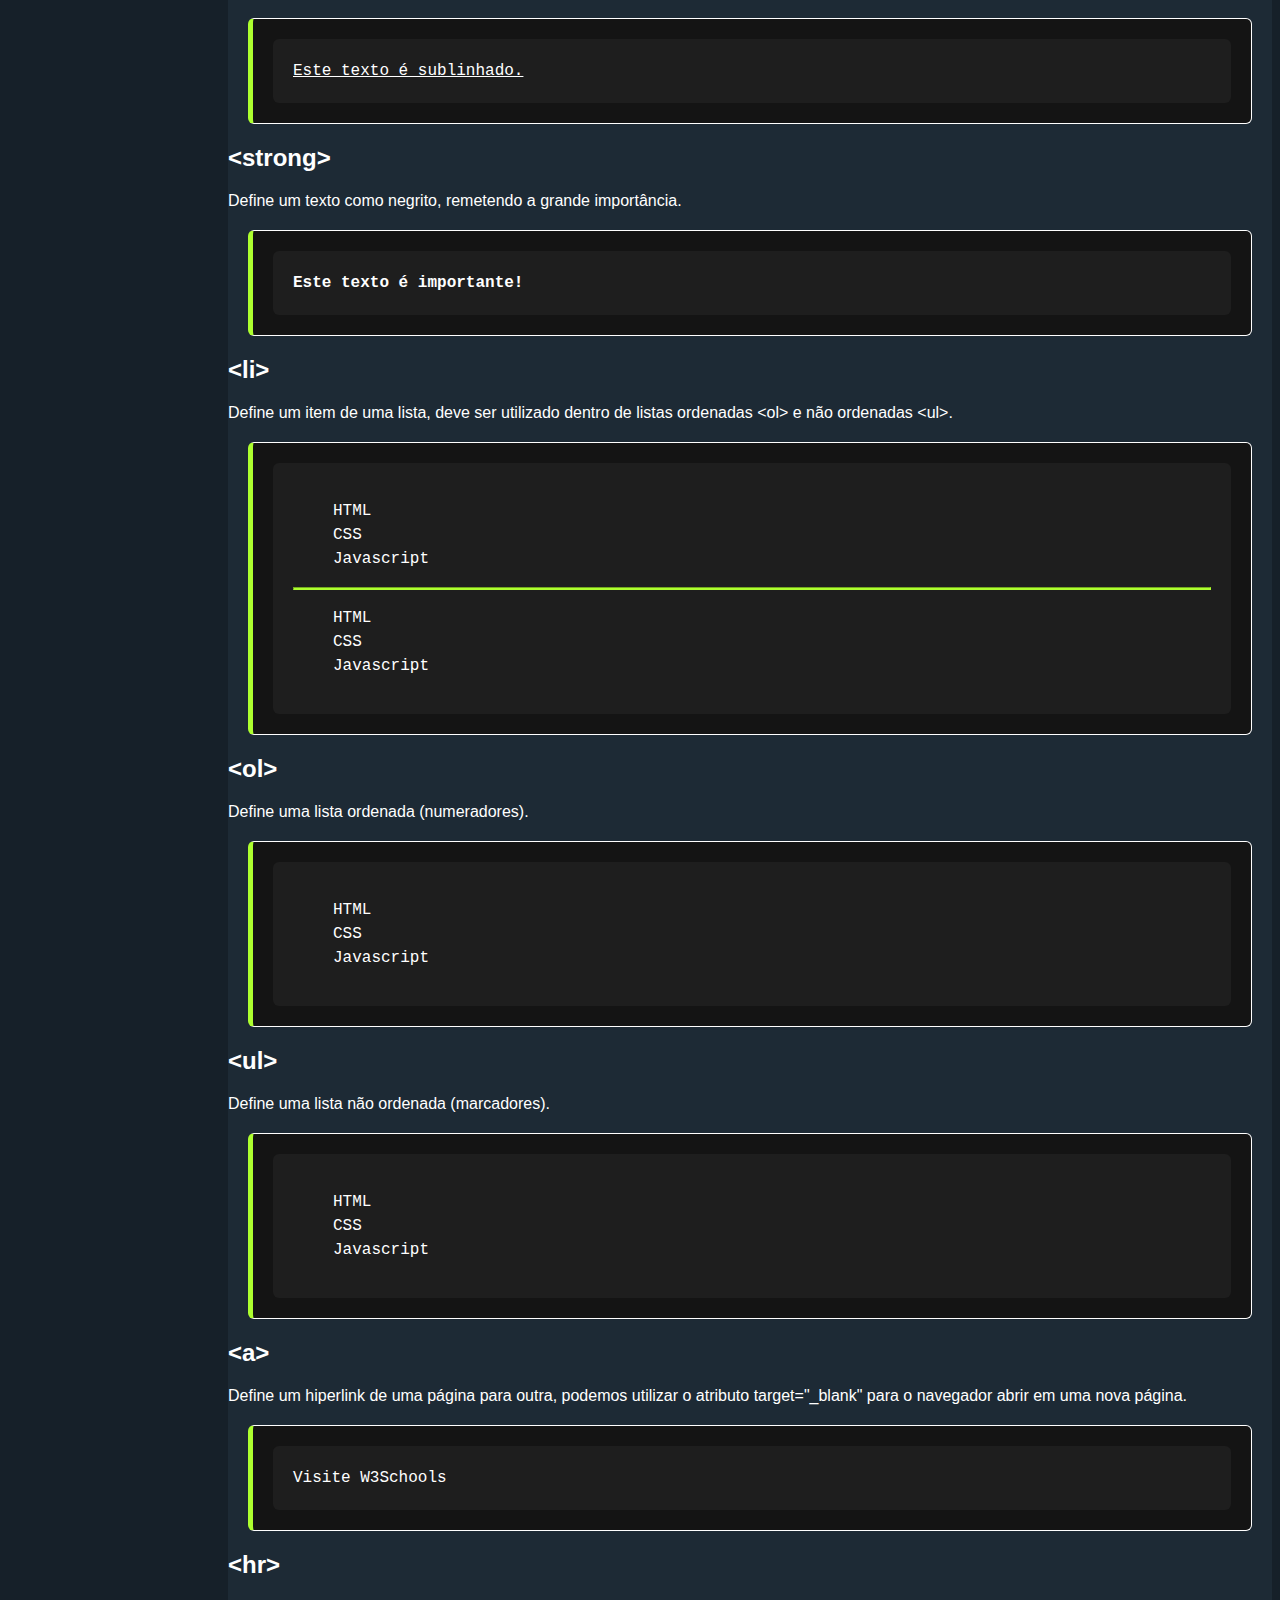
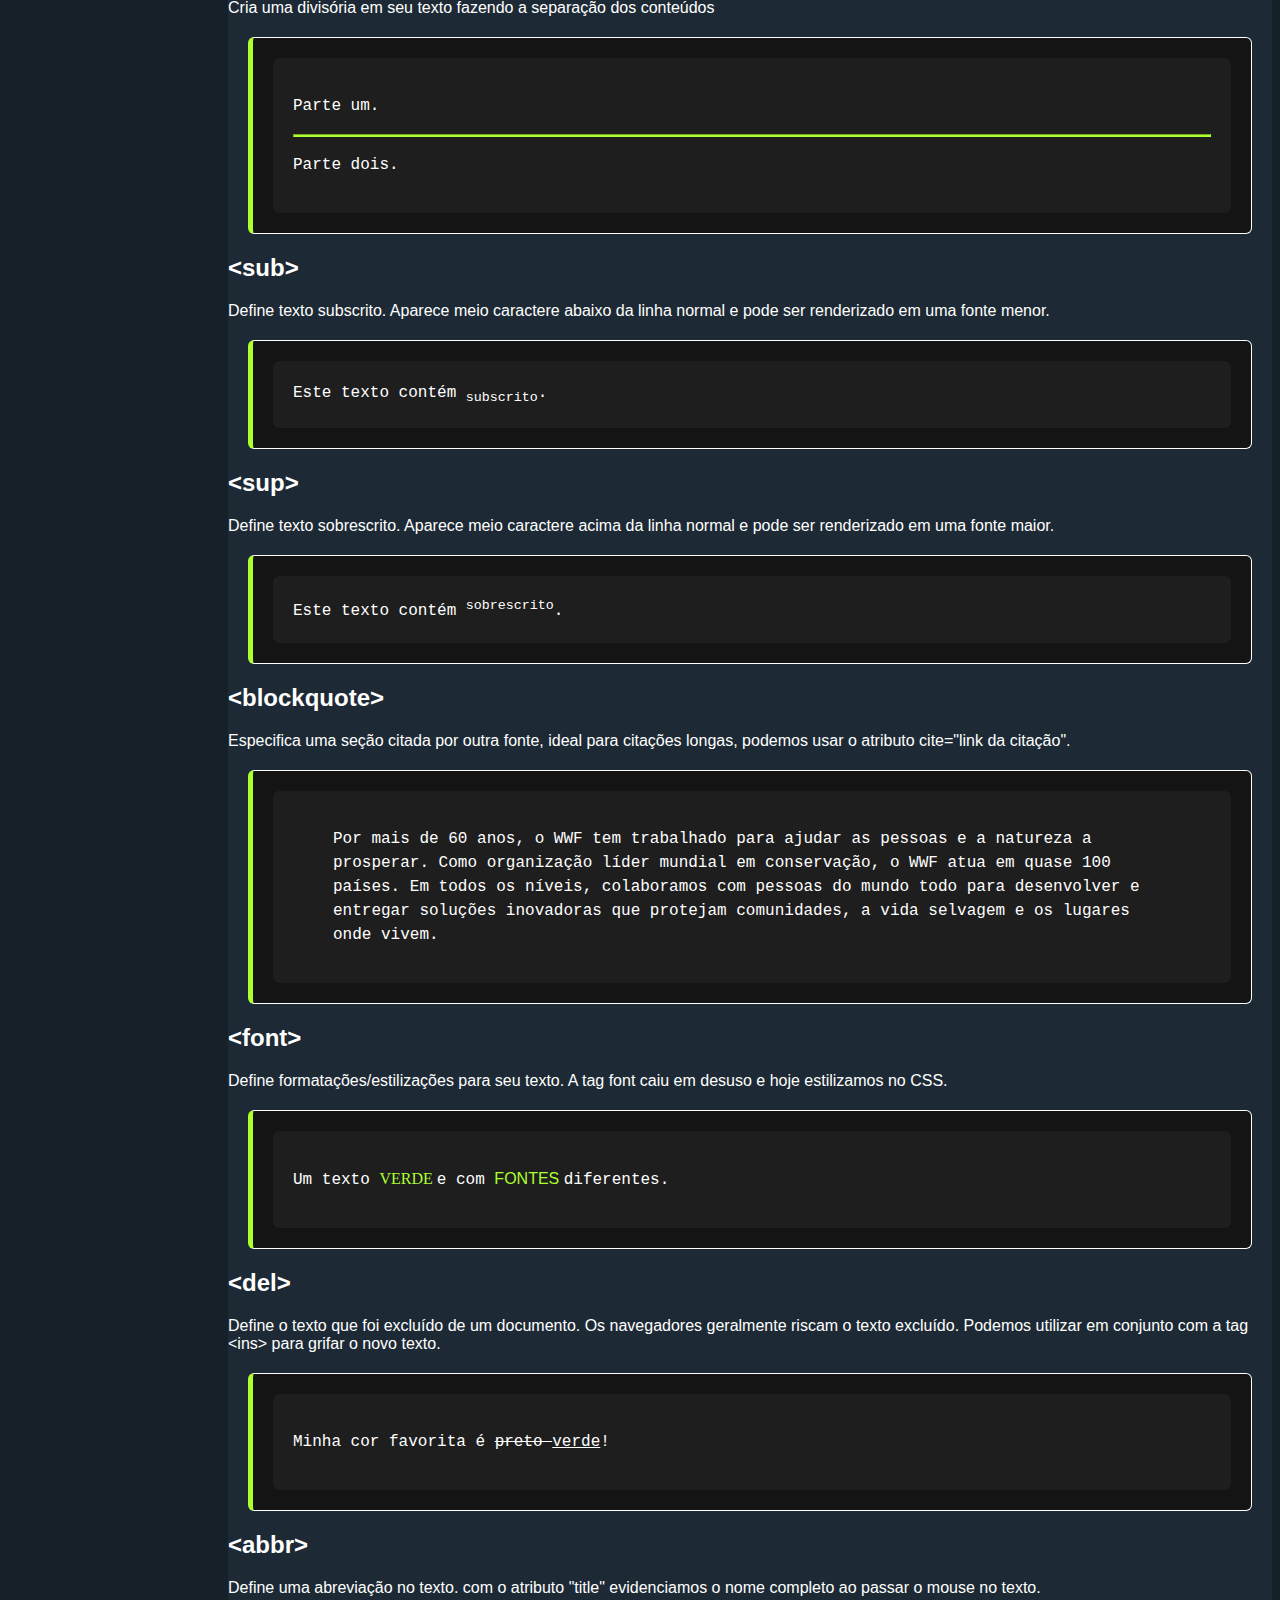
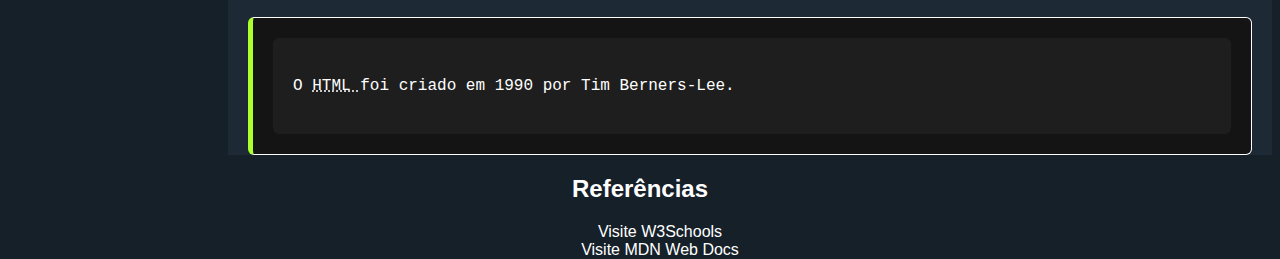
<file: resumo.html>
<!DOCTYPE html>
<html lang="pt-BR">
<head>
    <meta charset="UTF-8">
    <meta name="viewport" content="width=device-width, initial-scale=1.0">
    <title>Resumo</title>
    <link rel="stylesheet" href="style.css">

</head>
<body>
    <header>
        <h1>Introdução ao HTML</h1>
        <hr>
    </header>

    <h2>HTML Tags</h2>
        <aside class="sidebar">
            <nav>
                <ul class="tags-list">
                    <li><a href="#h1_h6">&lt;h1&gt; até &lt;h6&gt;</a></li>
                    <li><a href="#p">&lt;p&gt;</a></li>
                    <li><a href="#mark">&lt;mark&gt;</a></li>
                    <li><a href="#small">&lt;small&gt;</a></li>
                    <li><a href="#i">&lt;i&gt;</a></li>
                    <li><a href="#u">&lt;u&gt;</a></li>
                    <li><a href="#strong">&lt;strong&gt;</a></li>
                    <li><a href="#li">&lt;li&gt;</a></li>
                    <li><a href="#ol">&lt;ol&gt;</a></li>
                    <li><a href="#ul">&lt;ul&gt;</a></li>
                    <li><a href="#a">&lt;a&gt;</a></li>
                    <li><a href="#hr">&lt;hr&gt;</a></li>
                    <li><a href="#sub">&lt;sub&gt;</a></li>
                    <li><a href="#sup">&lt;sup&gt;</a></li>
                    <li><a href="#blockquote">&lt;blockquote&gt;</a></li>
                    <li><a href="#font">&lt;font&gt;</a></li>
                    <li><a href="#del">&lt;del&gt;</a></li>
                    <li><a href="#abbr">&lt;abbr&gt;</a></li>
                </ul>
            </nav>
        </aside>

    <main>
        <h2 id="h1_h6">&lt;h1&gt; até &lt;h6&gt;</h2>
        <p>As tags h1 até h6 são utilizadas para títulos e subtítulos no HTML, sendo h1 de maior importância e h6 o de menor. Cada numeração se refere ao nível de texto. Vale observar que cada página deve ter apenas um h1.</p>

        <div class="example-container">
            <div class="code-block">
                <h1>Este é o título 1</h1>
                <h2>Este é o título 2</h2>
                <h3>Este é o título 3</h3>
                <h4>Este é o título 4</h4>
                <h5>Este é o título 5</h5>
                <h6>Este é o título 6</h6>
            </div>
        </div>
    

        <h2 id="p">&lt;p&gt;</h2>
        <p>A tag p funciona como parágrafo em seu texto, os navegadores adicionam uma linha em branco antes e após a tag.</p>
        
        <div class="example-container">
            
            <div>
                <p class="code-block">Este texto é um parágrafo</p>
            </div>
        </div>

        <h2 id="mark">&lt;mark&gt;</h2>
        <p>Destaca um texto.</p>

        <div class="example-container">
           
            <div class="code-block"><mark>Não esquecer da reunião.</mark></div>
        </div>

        <h2 id="small">&lt;small&gt;</h2>
        <p>Define textos menores (direitos autorais entre outros).</p>

        <div class="example-container">
           
            <div class="code-block"><small>Este texto é pequeno.</small></div>
        </div>
        
        <h2 id="i">&lt;i&gt;</h2>
        <p>Define o texto em itálico.</p>

        <div class="example-container">
            
            <div class="code-block">
                <i>Este texto é itálico</i>
            </div>
        </div>

        <h2 id="u">&lt;u&gt;</h2>
        <p>Define o texto como sublinhado.</p>

        <div class="example-container">
            <div class="code-block"><u>Este texto é sublinhado.</u></div>
        </div>

        <h2 id="strong">&lt;strong&gt;</h2>
        <p>Define um texto como negrito, remetendo a grande importância.</p>

        <div class="example-container">

            <div class="code-block">
                <strong>Este texto é importante!</strong>
            </div>
        </div>

        <h2 id="li">&lt;li&gt;</h2>
        <p>Define um item de uma lista, deve ser utilizado dentro de listas ordenadas &lt;ol&gt; e não ordenadas &lt;ul&gt;.</p>

        <div class="example-container">
            <div class="code-block">
                <ol>
                    <li>HTML</li>
                    <li>CSS</li>
                    <li>Javascript</li>
                </ol>
                <hr>
                <ul>
                    <li>HTML</li>
                    <li>CSS</li>
                    <li>Javascript</li> 
                </ul>
            </div>
        </div>

        <h2 id="ol">&lt;ol&gt;</h2>
        <p>Define uma lista ordenada (numeradores).</p>

        <div class="example-container">
           
            <div class="code-block">
                <ol>
                    <li>HTML</li>
                    <li>CSS</li>
                    <li>Javascript</li>
                </ol>
            </div>
        </div>
    
    

        <h2 id="ul">&lt;ul&gt;</h2>
        <p>Define uma lista não ordenada (marcadores).</p>

        <div class="example-container">
           
            <div class="code-block">
                <ul>
                    <li>HTML</li>
                    <li>CSS</li>
                    <li>Javascript</li>
                </ul>
            </div>
        </div>
    

        <h2 id="a">&lt;a&gt;</h2>
        <p>Define um hiperlink de uma página para outra, podemos utilizar o atributo target="_blank" para o navegador abrir em uma nova página.</p>

        <div class="example-container">
           
            <div class="code-block">
                <a href="https://www.w3schools.com/tags/default.asp" target="_blank">Visite W3Schools</a>
            </div>
        </div>

        <h2 id="hr">&lt;hr&gt;</h2>
        <p>Cria uma divisória em seu texto fazendo a separação dos conteúdos</p>

        <div class="example-container">
            
            <div class="code-block">
                <p>Parte um.</p>
                <hr>
                <p>Parte dois.</p>
            </div>
        </div>

        <h2 id="sub">&lt;sub&gt;</h2>
        <p>Define texto subscrito. Aparece meio caractere abaixo da linha normal e pode ser renderizado em uma fonte menor.</p>

        <div class="example-container">
            
            <div class="code-block">
                Este texto contém <sub>subscrito</sub>.
            </div>
        </div>

        <h2 id="sup">&lt;sup&gt;</h2>
        <p>Define texto sobrescrito. Aparece meio caractere acima da linha normal e pode ser renderizado em uma fonte maior.</p>
    
        <div class="example-container">
            
            <div class="code-block">
                Este texto contém <sup>sobrescrito</sup>.
            </div>
        </div>

        <h2 id="blockquote">&lt;blockquote&gt;</h2>
        <p>Especifica uma seção citada por outra fonte, ideal para citações longas, podemos usar o atributo cite="link da citação".</p>

        <div class="example-container">
            
            <div class="code-block">
                <blockquote cite="http://www.worldwildlife.org/who/index.html">
                Por mais de 60 anos, o WWF tem trabalhado para ajudar as pessoas e a natureza a prosperar. Como organização líder mundial em conservação, o WWF atua em quase 100 países. Em todos os níveis, colaboramos com pessoas do mundo todo para desenvolver e entregar soluções inovadoras que protejam comunidades, a vida selvagem e os lugares onde vivem.
                </blockquote>
            </div>
        </div>

        <h2 id="font">&lt;font&gt;</h2>
        <p>Define formatações/estilizações para seu texto. A tag font caiu em desuso e hoje estilizamos no CSS.</p>

        <div class="example-container">
            
            <div class="code-block">
                <p>Um texto <font face="'Trebuchet MS'" color="greenyellow">VERDE </font>e com <font color="greenyellow" face="Arial, Tahoma, 'Trebuchet MS'">FONTES </font>diferentes.</p>
            </div>
        </div>

        <h2 id="del">&lt;del&gt;</h2>
        <p>Define o texto que foi excluído de um documento. Os navegadores geralmente riscam o texto excluído. Podemos utilizar em conjunto com a tag &lt;ins&gt; para grifar o novo texto.</p>

        <div class="example-container">
            
            <div class="code-block">
                <p>Minha cor favorita é <del>preto </del><ins>verde</ins>!</p>
            </div>
        </div>

        <h2 id="abbr">&lt;abbr&gt;</h2>
        <p>Define uma abreviação no texto. com o atributo "title" evidenciamos o nome completo ao passar o mouse no texto.</p>        

        <div class="example-container">
            
            <div class="code-block">
                <p>O <abbr title="HyperText Markup Language">HTML </abbr>foi criado em 1990 por Tim Berners-Lee.</p>
            </div>
        </div>
    </main>

    <footer>
        <h2>Referências</h2>
        <ul>
            <li><a href="https://www.w3schools.com/tags/default.asp" target="_blank">Visite W3Schools</a></li>
            <li><a href="https://developer.mozilla.org/en-US/docs/Web/HTML" target="_blank">Visite MDN Web Docs</a></li>
        </ul>
    </footer>

</body>
</html>
</file>
<file: style.css>
.tag {color: #569cd6;}

.text {color: white;}

.example-container {
            background-color: #141414;
            border: 1px solid white;
            border-radius: 6px;
            border-left: 5px solid greenyellow;
            padding: 10px;
            margin: 20px;
            font-family: Arial;
        }        

        .code-block {
            background-color: #1e1e1e;
            padding: 20px;
            margin: 10px;
            border-radius: 6px;
            padding: 20px;
            line-height: 1.5;
            font-family: 'Consolas', 'Courier New', sans-serif, Arial;
        }

        .tags-list {
            margin: left;
            background-color: #1E1E1E;
        }

        .sidebar {
            position: fixed;
            background: #141414;
            padding: 1em;
        }

        hr {
            background-color: greenyellow;
            border-color: greenyellow;
            height: 1px ;
        }

        body {
            background-color: #162029;
            font-family: 'Arial';
            color: #FFFFFF;
            height: 200vh;
        }

        main {
            background-color: #1D2A35;
            margin-left: 220px;  
        }

        footer {
   
            text-align: center;
        
        }

        li {
            list-style-type: none;
        }

        nav a {
            color: white;
            
        }

        nav a:hover {
            background-color: grey;
            display: block;
            transition: 0,3s;
        }

        a {
            color: white;
            text-decoration: none;
        }

        mark {
            background-color: greenyellow;
        }
</file>
<file: src/assets/css/style.css>
/* reset de página */

* {
    padding: 0;
    margin: 0;
    vertical-align: baseline;
    list-style: none;
    border: 0;
    box-sizing: border-box;
}

.tag {color: #569cd6;}

.text {color: white;}

.example-container {
            background-color: #141414;
            border: 1px solid white;
            border-radius: 6px;
            border-left: 5px solid greenyellow;
            padding: 10px;
            margin: 20px;
            font-family: Arial;
        }        

        .code-block {
            background-color: #1e1e1e;
            padding: 20px;
            margin: 10px;
            border-radius: 6px;
            padding: 20px;
            line-height: 1.5;
            font-family: 'Consolas', 'Courier New', sans-serif, Arial;
        }

        .tags-list {
            margin: left;
            background-color: #1E1E1E;
        }

        .sidebar {
            position: fixed;
            background: #141414;
            padding: 1em;
        }

        hr {
            background-color: greenyellow;
            border-color: greenyellow;
            height: 1px ;
        }

        body {
            background-color: #162029;
            font-family: 'Arial';
            color: #FFFFFF;
            height: 200vh;
        }

        main {
            background-color: #1D2A35;
            margin-left: 220px;  
        }

        footer {
   
            text-align: center;
        
        }

        li {
            list-style-type: none;
        }

        nav a {
            color: white;
            
        }

        nav a:hover {
            background-color: grey;
            display: block;
            transition: 0,3s;
        }

        a {
            color: white;
            text-decoration: none;
        }

        mark {
            background-color: greenyellow;
        }
</file>
